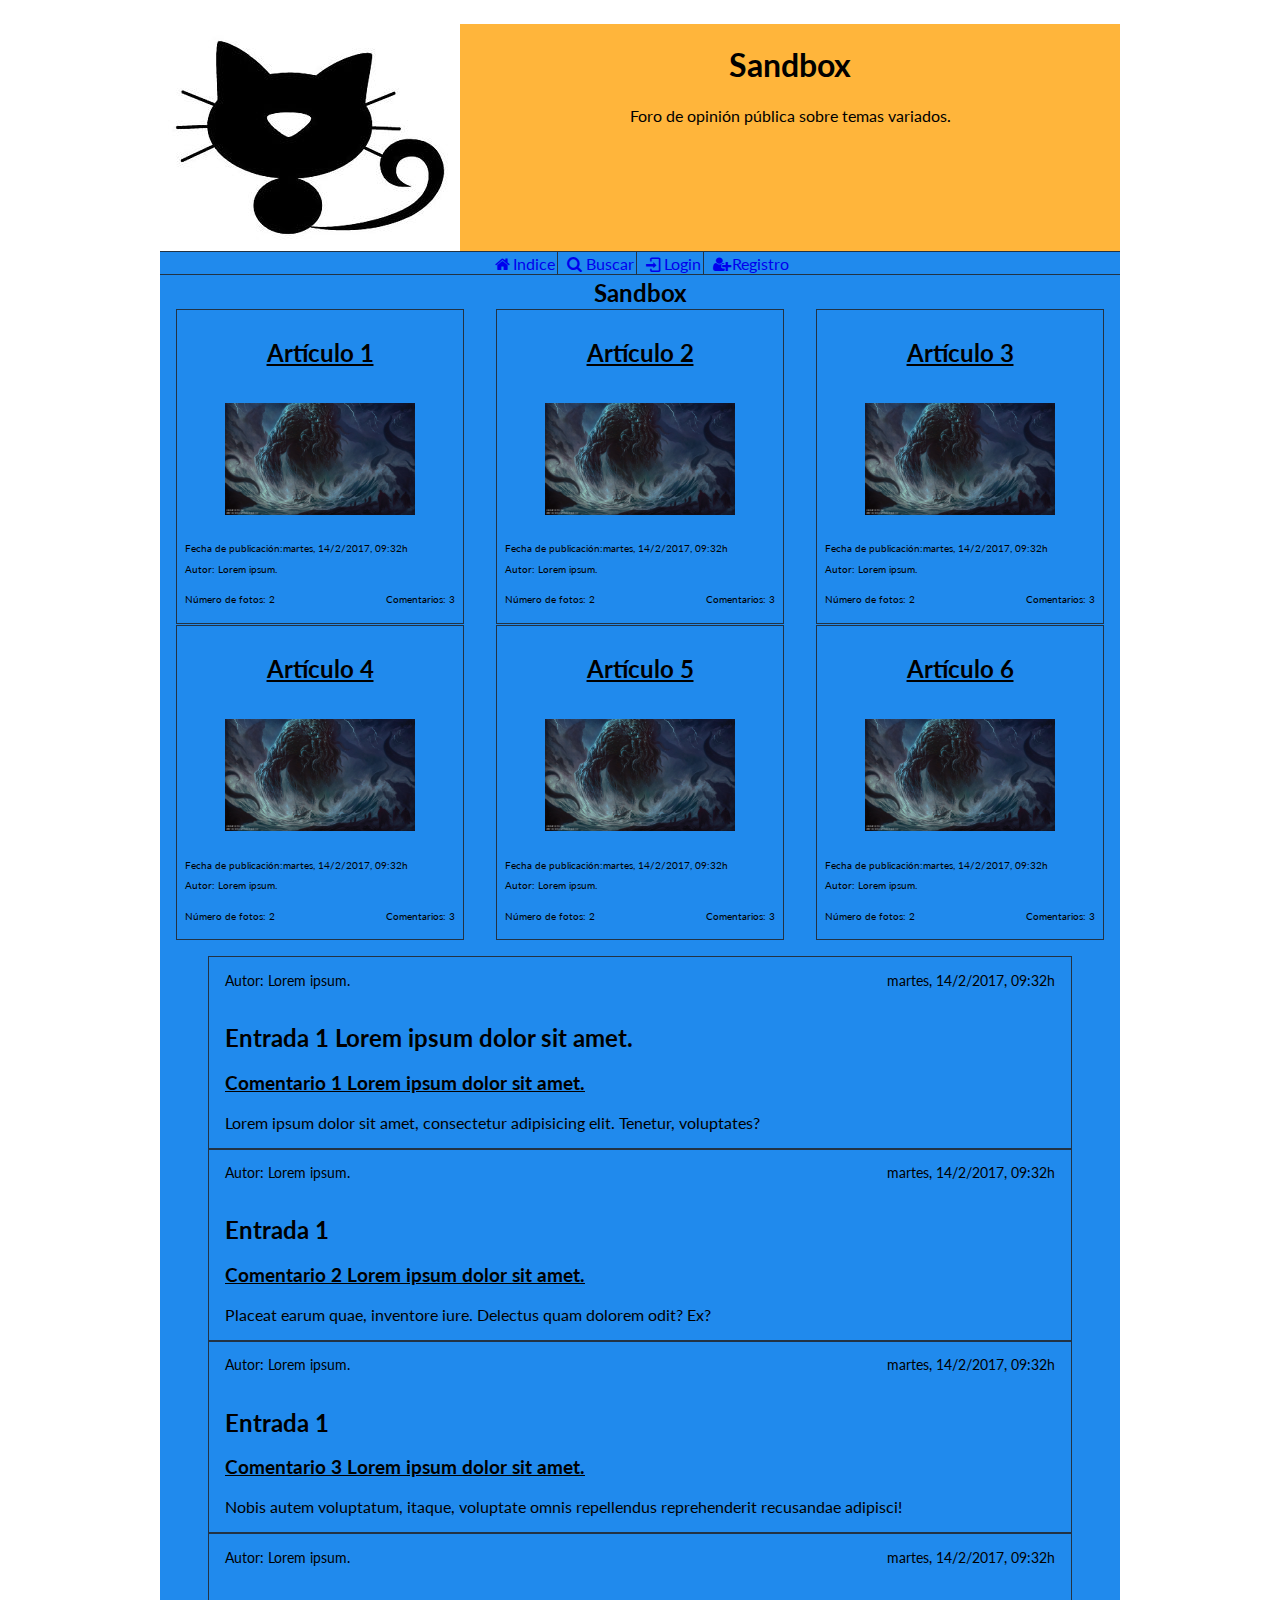
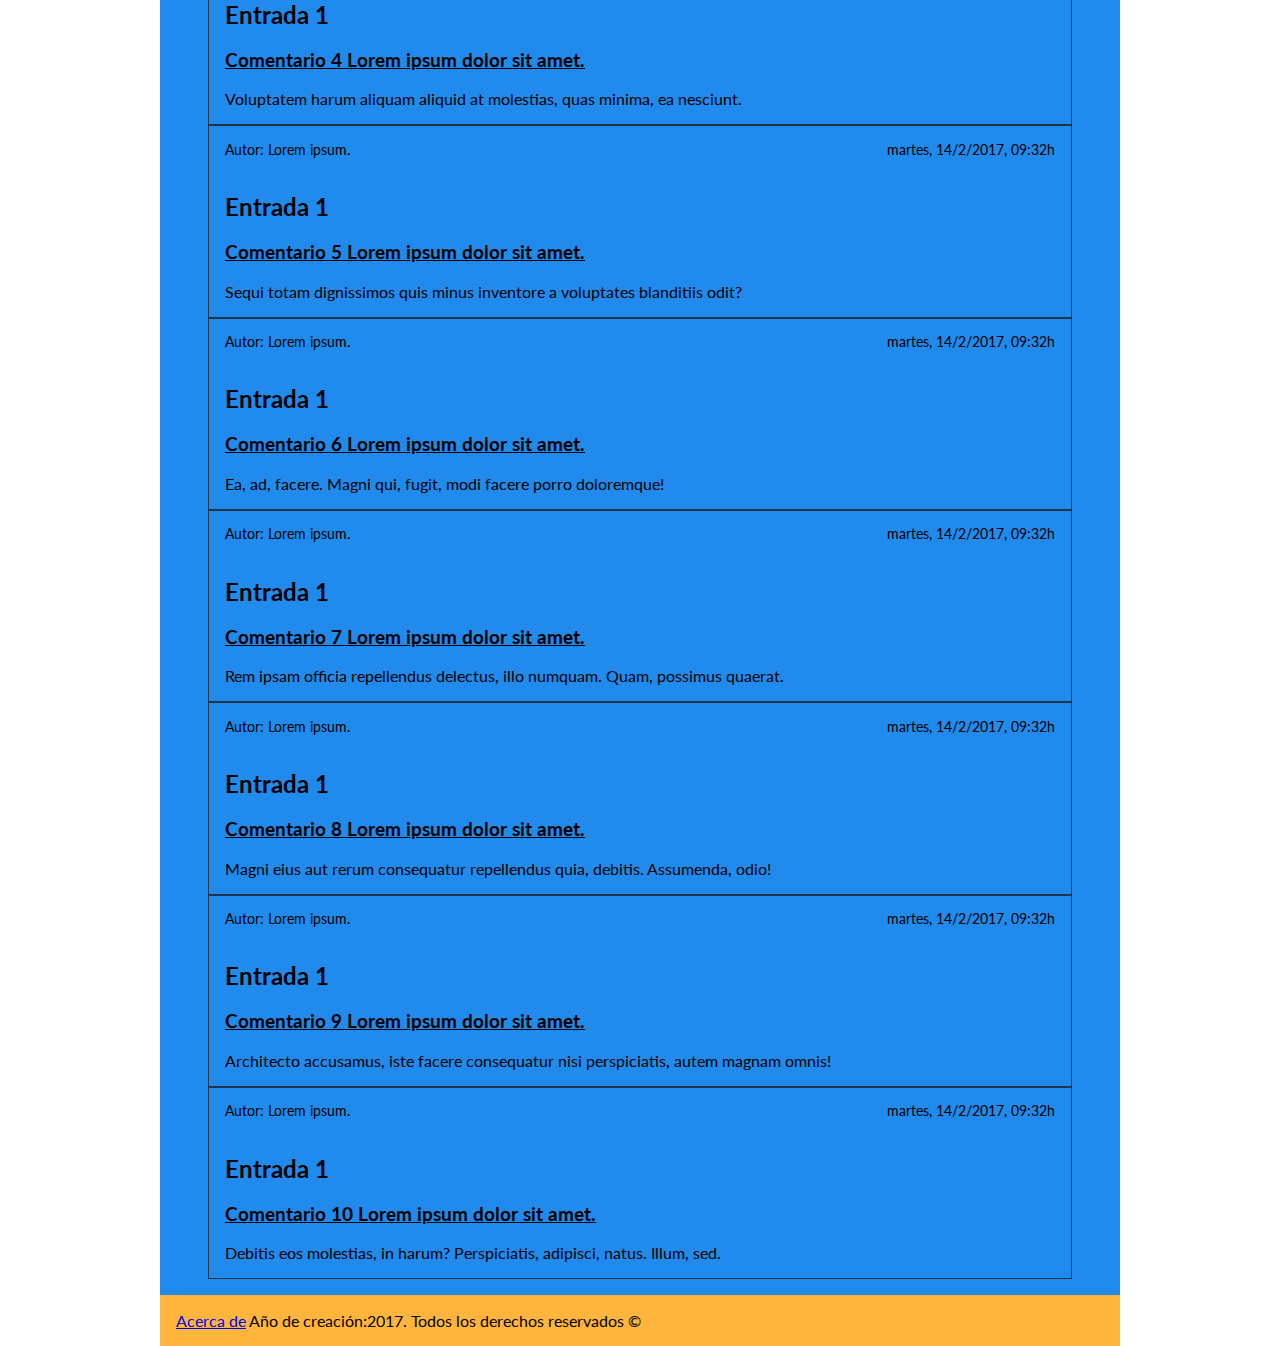
<file: index.html>
<!DOCTYPE html>
<html lang="es">
<head>
	<meta charset="UTF-8">
	<meta name="viewport" content="width=device-width, initial-scale=1" />	<link rel="stylesheet" href="css/index.css">
	<link rel="stylesheet" href="fontello/css/fontello.css">
	<script src="javascript/index.js"></script>
	<title>Sandbox</title>
</head>
<body onload="cargarIndex();">
	<header>
		<img src="resources/logo.jpg" alt="Logotipo">
		<div>
			<h1>Sandbox</h1>
			<p>Foro de opini&oacute;n p&uacute;blica sobre temas variados.</p>
		</div>
	</header>
	<input type="checkbox" id="ckb-menu">
	<nav>
		<ul>
			<li><label for="ckb-menu"><span>&equiv;</span></label></li>
			<li id="ckb-index"><a href="index.html"><span class="icon-home"></span>Indice</a></li>
			<li id="ckb-search"><a href="buscar.html"><span class="icon-search"></span>Buscar</a></li>
			<li id="ckb-login"><a href="login.html"><span class="icon-login"></span>Login</a></li>
			<li id="ckb-register"><a href="registro.html"><span class="icon-user-plus"></span>Registro</a></li>
			<li id="ckb-logout"><a onclick="cerrarSesion();" href="index.html"><span class="icon-logout"></span>Logout</a></li>
			<li id="ckb-newentry"><a href="nueva-entrada.html"><span class="icon-doc-new"></span>Nueva entrada</a></li>
		</ul>
	</nav>
	<main>
		<h2>Sandbox</h2>
		<section>
			<article>
				<h2><a href="entrada.html">Art&iacute;culo 1</a></h2>
				<figure>
					<img src="resources/imagen1.jpg" alt="Articulo 1">
					<figcaption>Lorem ipsum dolor sit amet, consectetur adipisicing elit. Aliquam quam quaerat rerum, sunt similique! Esse minima, saepe quaerat rem odit, iusto fugit ea suscipit quasi numquam molestiae neque animi explicabo.
					<footer><a href="entrada.html">Ver mas...</a></footer>
					</figcaption>
					
				</figure>
				<div>
					<p>Fecha de publicaci&oacute;n:<time datetime="2071-02-14 09:32:00Z">martes, 14/2/2017, 09:32h</time></p>
					<p>Autor: Lorem ipsum.</p>
				</div>
					<footer>
						<p>N&uacute;mero de fotos: 2</p>
						<p>Comentarios: 3</p>
					</footer>
			</article>
			<article>
				<h2><a href="entrada.html">Art&iacute;culo 2</a></h2>
				<figure>
					<img src="resources/imagen1.jpg" alt="Articulo 2">
					<figcaption>Lorem ipsum dolor sit amet, consectetur adipisicing elit. Aliquam quam quaerat rerum, sunt similique! Esse minima, saepe quaerat rem odit, iusto fugit ea suscipit quasi numquam molestiae neque animi explicabo.
					<footer><a href="entrada.html">Ver mas...</a></footer>
					</figcaption>

				</figure>
				<div>
					<p>Fecha de publicaci&oacute;n:<time datetime="2071-02-14 09:32:00Z">martes, 14/2/2017, 09:32h</time></p>
					<p>Autor: Lorem ipsum.</p>
				</div>
					<footer>
						<p>N&uacute;mero de fotos: 2</p>
						<p>Comentarios: 3</p>
					</footer>
			</article>
			<article>
				<h2><a href="entrada.html">Art&iacute;culo 3</a></h2>
				<figure>
					<img src="resources/imagen1.jpg" alt="Articulo 3">
					<figcaption>Lorem ipsum dolor sit amet, consectetur adipisicing elit. Aliquam quam quaerat rerum, sunt similique! Esse minima, saepe quaerat rem odit, iusto fugit ea suscipit quasi numquam molestiae neque animi explicabo.
					<footer><a href="entrada.html">Ver mas...</a></footer>
					</figcaption>
				</figure>
				<div>
					<p>Fecha de publicaci&oacute;n:<time datetime="2071-02-14 09:32:00Z">martes, 14/2/2017, 09:32h</time></p>
					<p>Autor: Lorem ipsum.</p>
				</div>
					<footer>
						<p>N&uacute;mero de fotos: 2</p>
						<p>Comentarios: 3</p>
					</footer>
			</article>
			<article>
				<h2><a href="entrada.html">Art&iacute;culo 4</a></h2>
				<figure>
					<img src="resources/imagen1.jpg" alt="Articulo 4">
					<figcaption>Lorem ipsum dolor sit amet, consectetur adipisicing elit. Aliquam quam quaerat rerum, sunt similique! Esse minima, saepe quaerat rem odit, iusto fugit ea suscipit quasi numquam molestiae neque animi explicabo.
					<footer><a href="entrada.html">Ver mas...</a></footer>
					</figcaption>
				</figure>
				<div>
					<p>Fecha de publicaci&oacute;n:<time datetime="2071-02-14 09:32:00Z">martes, 14/2/2017, 09:32h</time></p>
					<p>Autor: Lorem ipsum.</p>
				</div>
					<footer>
						<p>N&uacute;mero de fotos: 2</p>
						<p>Comentarios: 3</p>
					</footer>
			</article>
			<article>
				<h2><a href="entrada.html">Art&iacute;culo 5</a></h2>
				<figure>
					<img src="resources/imagen1.jpg" alt="Articulo 5">
					<figcaption>Lorem ipsum dolor sit amet, consectetur adipisicing elit. Aliquam quam quaerat rerum, sunt similique! Esse minima, saepe quaerat rem odit, iusto fugit ea suscipit quasi numquam molestiae neque animi explicabo.
					<footer><a href="entrada.html">Ver mas...</a></footer>
					</figcaption>
				</figure>
				<div>
					<p>Fecha de publicaci&oacute;n:<time datetime="2071-02-14 09:32:00Z">martes, 14/2/2017, 09:32h</time></p>
					<p>Autor: Lorem ipsum.</p>
				</div>
					<footer>
						<p>N&uacute;mero de fotos: 2</p>
						<p>Comentarios: 3</p>
					</footer>
			</article>
			<article>
				<h2><a href="entrada.html">Art&iacute;culo 6</a></h2>
				<figure>
					<img src="resources/imagen1.jpg" alt="Articulo 6">
					<figcaption>Lorem ipsum dolor sit amet, consectetur adipisicing elit. Aliquam quam quaerat rerum, sunt similique! Esse minima, saepe quaerat rem odit, iusto fugit ea suscipit quasi numquam molestiae neque animi explicabo.
					<footer><a href="entrada.html">Ver mas...</a></footer>
					</figcaption>
				</figure>
				<div>
					<p>Fecha de publicaci&oacute;n:<time datetime="2071-02-14 09:32:00Z">martes, 14/2/2017, 09:32h</time></p>
					<p>Autor: Lorem ipsum.</p>
				</div>
					<footer>
						<p>N&uacute;mero de fotos: 2</p>
						<p>Comentarios: 3</p>
					</footer>
			</article>
		</section>
		<section>
			<article>
				<header>
					<p>Autor: Lorem ipsum.</p>
					<p><time datetime="2071-02-14 09:32:00Z">martes, 14/2/2017, 09:32h</time></p>
				</header>
				<h2>Entrada 1 Lorem ipsum dolor sit amet.</h2>
				<h3><a href="entrada.html">Comentario 1 Lorem ipsum dolor sit amet.</a></h3>
				<p>Lorem ipsum dolor sit amet, consectetur adipisicing elit. Tenetur, voluptates?</p>
			</article>
			<article>
				<header>
					<p>Autor: Lorem ipsum.</p>
					<p><time datetime="2071-02-14 09:32:00Z">martes, 14/2/2017, 09:32h</time></p>
				</header>
				<h2>Entrada 1</h2>
				<h3><a href="entrada.html">Comentario 2 Lorem ipsum dolor sit amet.</a></h3>
				<p>Placeat earum quae, inventore iure. Delectus quam dolorem odit? Ex?</p>
			</article>
			<article>
				<header>
					<p>Autor: Lorem ipsum.</p>
					<p><time datetime="2071-02-14 09:32:00Z">martes, 14/2/2017, 09:32h</time></p>
				</header>
				<h2>Entrada 1</h2>
				<h3><a href="entrada.html">Comentario 3 Lorem ipsum dolor sit amet.</a></h3>
				<p>Nobis autem voluptatum, itaque, voluptate omnis repellendus reprehenderit recusandae adipisci!</p>
			</article>
			<article>
				<header>
					<p>Autor: Lorem ipsum.</p>
					<p><time datetime="2071-02-14 09:32:00Z">martes, 14/2/2017, 09:32h</time></p>
				</header>
				<h2>Entrada 1</h2>
				<h3><a href="entrada.html">Comentario 4 Lorem ipsum dolor sit amet.</a></h3>
				<p>Voluptatem harum aliquam aliquid at molestias, quas minima, ea nesciunt.</p>
			</article>
			<article>
				<header>
					<p>Autor: Lorem ipsum.</p>
					<p><time datetime="2071-02-14 09:32:00Z">martes, 14/2/2017, 09:32h</time></p>
				</header>
				<h2>Entrada 1</h2>
				<h3><a href="entrada.html">Comentario 5 Lorem ipsum dolor sit amet.</a></h3>
				<p>Sequi totam dignissimos quis minus inventore a voluptates blanditiis odit?</p>
			</article>
			<article>
				<header>
					<p>Autor: Lorem ipsum.</p>
					<p><time datetime="2071-02-14 09:32:00Z">martes, 14/2/2017, 09:32h</time></p>
				</header>
				<h2>Entrada 1</h2>
				<h3><a href="entrada.html">Comentario 6 Lorem ipsum dolor sit amet.</a></h3>
				<p>Ea, ad, facere. Magni qui, fugit, modi facere porro doloremque!</p>
			</article>
			<article>
				<header>
					<p>Autor: Lorem ipsum.</p>
					<p><time datetime="2071-02-14 09:32:00Z">martes, 14/2/2017, 09:32h</time></p>
				</header>
				<h2>Entrada 1</h2>
				<h3><a href="entrada.html">Comentario 7 Lorem ipsum dolor sit amet.</a></h3>
				<p>Rem ipsam officia repellendus delectus, illo numquam. Quam, possimus quaerat.</p>
			</article>
			<article>
				<header>
					<p>Autor: Lorem ipsum.</p>
					<p><time datetime="2071-02-14 09:32:00Z">martes, 14/2/2017, 09:32h</time></p>
				</header>
				<h2>Entrada 1</h2>
				<h3><a href="entrada.html">Comentario 8 Lorem ipsum dolor sit amet.</a></h3>
				<p>Magni eius aut rerum consequatur repellendus quia, debitis. Assumenda, odio!</p>
			</article>
			<article>
				<header>
					<p>Autor: Lorem ipsum.</p>
					<p><time datetime="2071-02-14 09:32:00Z">martes, 14/2/2017, 09:32h</time></p>
				</header>
				<h2>Entrada 1</h2>
				<h3><a href="entrada.html">Comentario 9 Lorem ipsum dolor sit amet.</a></h3>
				<p>Architecto accusamus, iste facere consequatur nisi perspiciatis, autem magnam omnis!</p>
			</article>
			<article>
				<header>
					<p>Autor: Lorem ipsum.</p>
					<p><time datetime="2071-02-14 09:32:00Z">martes, 14/2/2017, 09:32h</time></p>
				</header>
				<h2>Entrada 1</h2>
				<h3><a href="entrada.html">Comentario 10 Lorem ipsum dolor sit amet.</a></h3>
				<p>Debitis eos molestias, in harum? Perspiciatis, adipisci, natus. Illum, sed.</p>
			</article>
		</section>
	</main>
	<footer> 
		<a href="acerca.html">Acerca de</a>
		Año de creaci&oacute;n:2017. Todos los derechos reservados &copy;
	</footer>
</body>
</html>
</file>
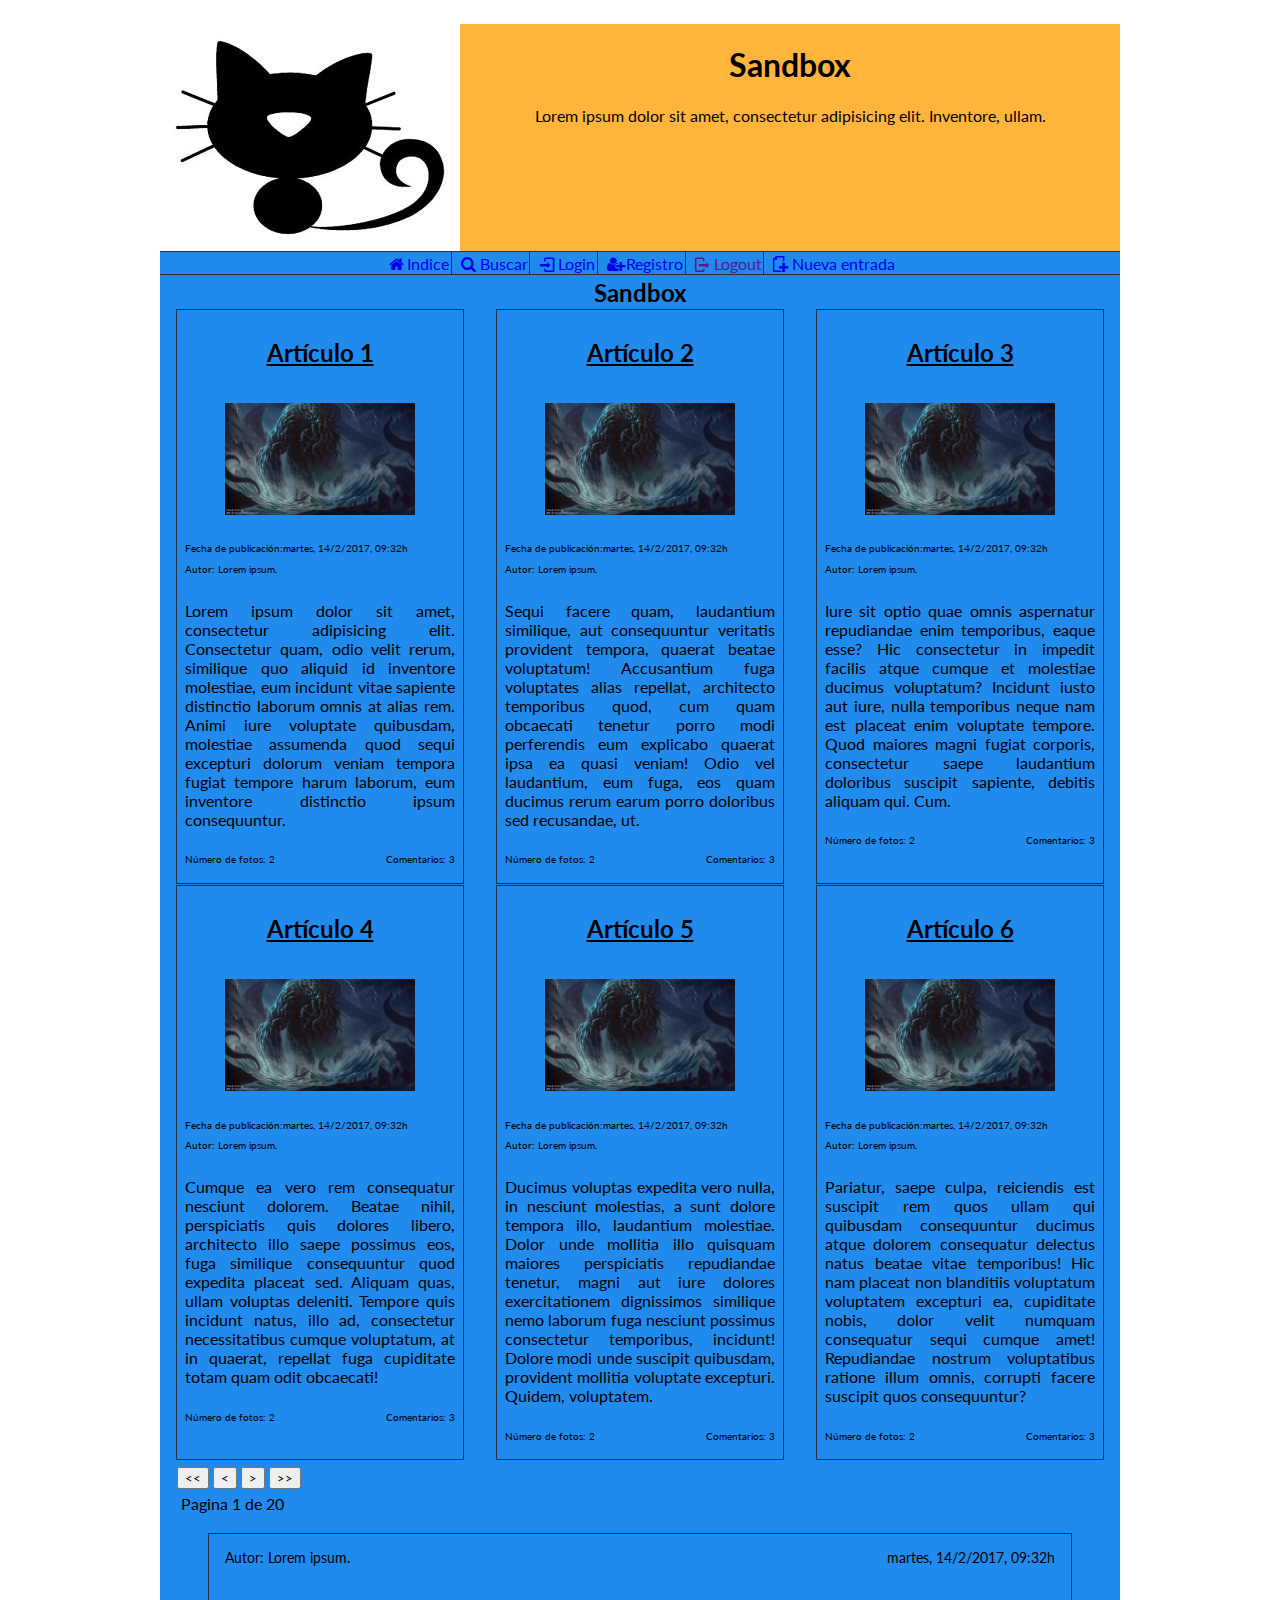
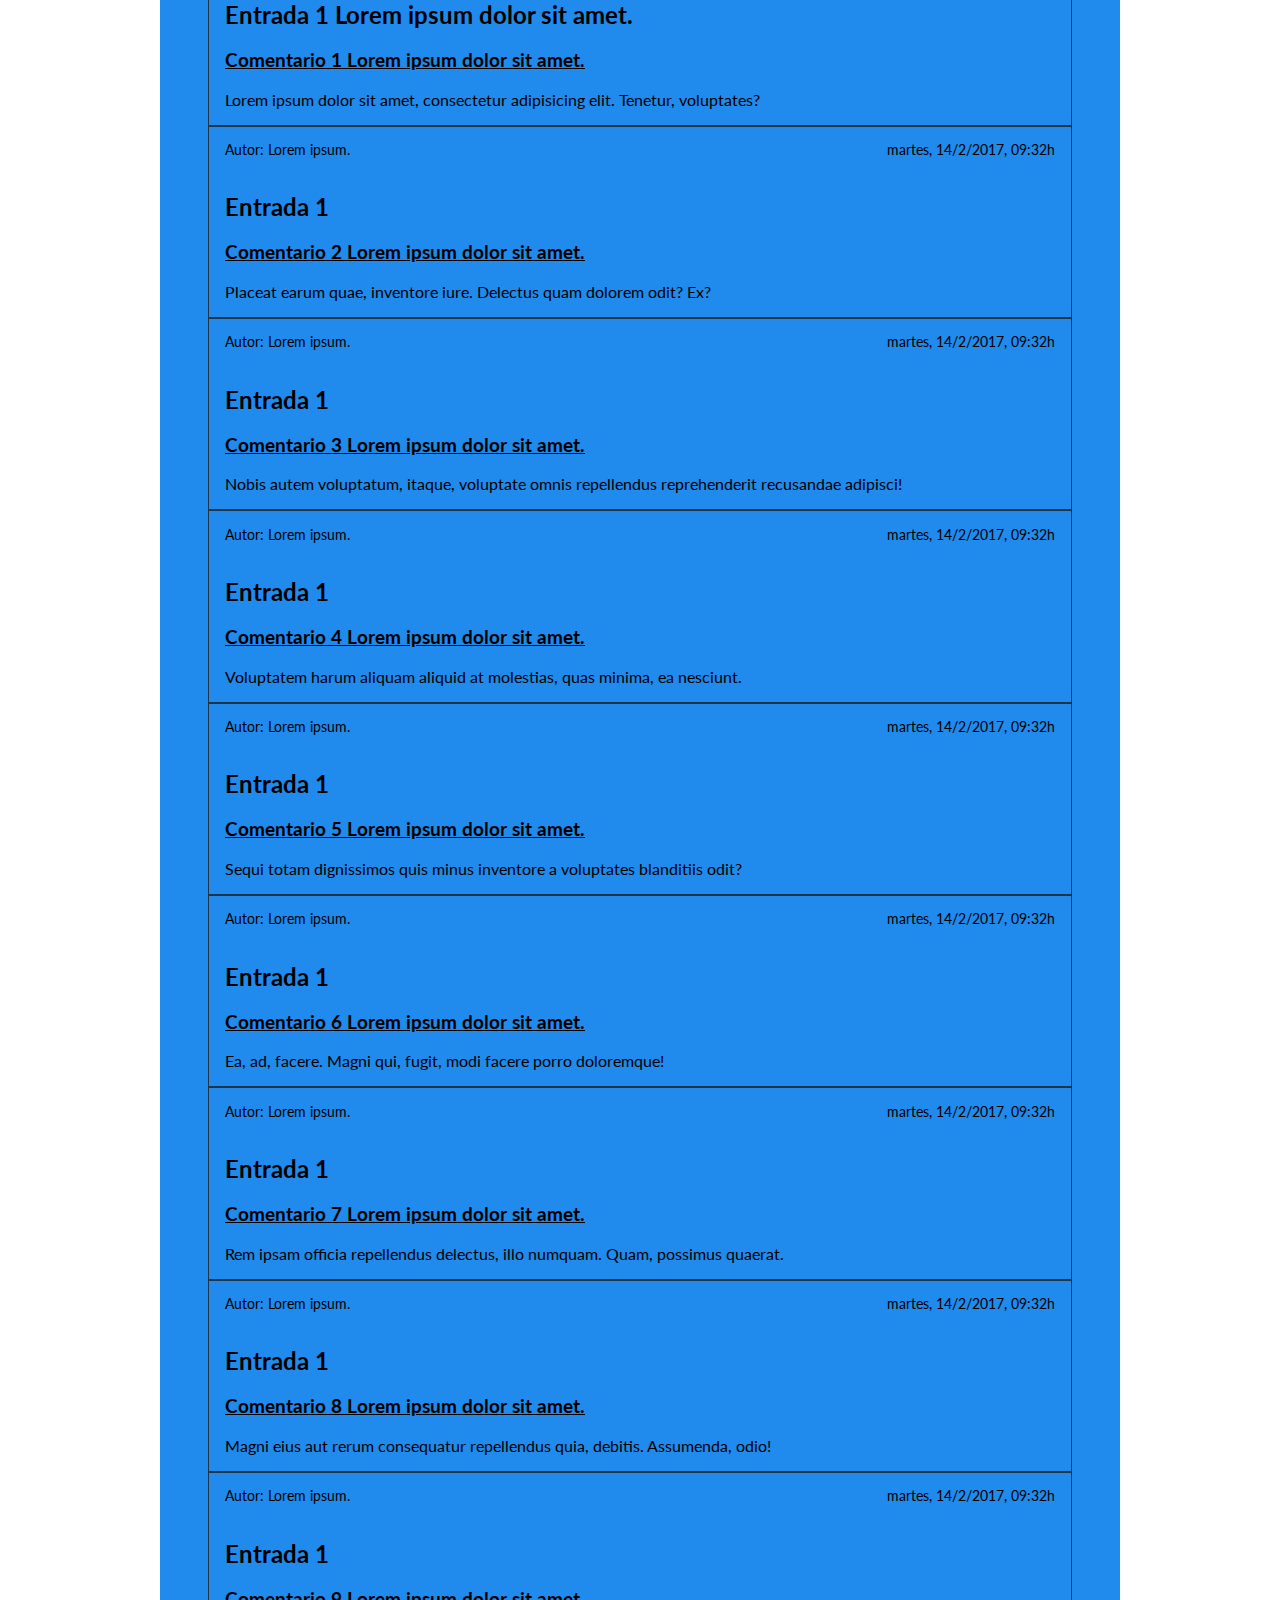
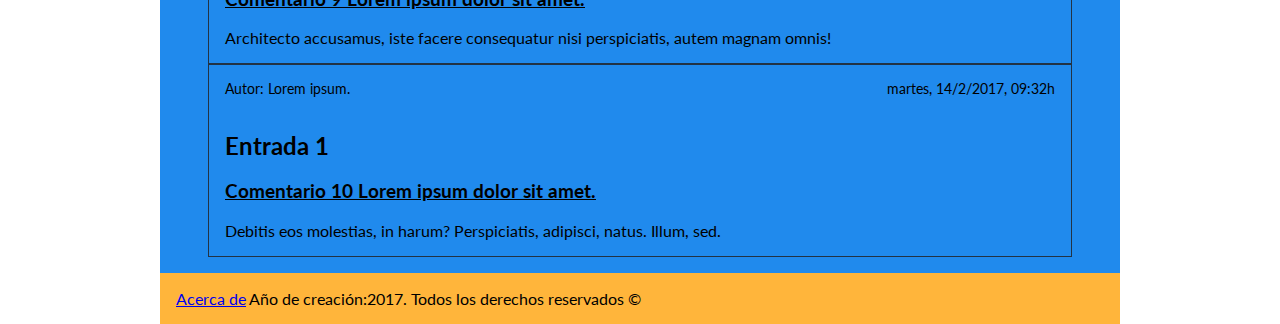
<file: html/index.html>
<!DOCTYPE html>
<html lang="es">
<head>
	<meta charset="UTF-8">
	<meta name="viewport" content="width=device-width, initial-scale=1" />	<link rel="stylesheet" href="../css/index.css">
	<link rel="stylesheet" href="../fontello/css/fontello.css">
	<title>Sandbox</title>
</head>
<body>
	<header>
		<img src="../resources/logo.jpg" alt="Logotipo">
		<div>
			<h1>Sandbox</h1>
			<p>Lorem ipsum dolor sit amet, consectetur adipisicing elit. Inventore, ullam.</p>
		</div>
	</header>
	<input type="checkbox" id="ckb-menu">
	<nav>
		<ul>
			<li><label for="ckb-menu"><span>&equiv;</span></label></li>
			<li><a href="index.html"><span class="icon-home"></span>Indice</a></li>
			<li><a href="buscar.html"><span class="icon-search"></span>Buscar</a></li>
			<li><a href="login.html"><span class="icon-login"></span>Login</a></li>
			<li><a href="registro.html"><span class="icon-user-plus"></span>Registro</a></li>
			<li><a href=""><span class="icon-logout"></span>Logout</a></li>
			<li><a href="nueva-entrada.html"><span class="icon-doc-new"></span>Nueva entrada</a></li>
		</ul>
	</nav>
	<main>
		<h2>Sandbox</h2>
		<section>
			<article>
				<h2><a href="entrada.html">Art&iacute;culo 1</a></h2>
				<figure>
					<img src="../resources/imagen1.jpg" alt="Articulo 1">
					<figcaption>Lorem ipsum dolor sit amet, consectetur adipisicing elit. Aliquam quam quaerat rerum, sunt similique! Esse minima, saepe quaerat rem odit, iusto fugit ea suscipit quasi numquam molestiae neque animi explicabo.
					<footer><a href="entrada.html">Ver mas...</a></footer>
					</figcaption>
					
				</figure>
				<div>
					<p>Fecha de publicaci&oacute;n:<time datetime="2071-02-14 09:32:00Z">martes, 14/2/2017, 09:32h</time></p>
					<p>Autor: Lorem ipsum.</p>
				</div>
				<p>Lorem ipsum dolor sit amet, consectetur adipisicing elit. Consectetur quam, odio velit rerum, similique quo aliquid id inventore molestiae, eum incidunt vitae sapiente distinctio laborum omnis at alias rem. Animi iure voluptate quibusdam, molestiae assumenda quod sequi excepturi dolorum veniam tempora fugiat tempore harum laborum, eum inventore distinctio ipsum consequuntur.
				</p>
					<footer>
						<p>N&uacute;mero de fotos: 2</p>
						<p>Comentarios: 3</p>
					</footer>
			</article>
			<article>
				<h2><a href="entrada.html">Art&iacute;culo 2</a></h2>
				<figure>
					<img src="../resources/imagen1.jpg" alt="Articulo 2">
					<figcaption>Lorem ipsum dolor sit amet, consectetur adipisicing elit. Aliquam quam quaerat rerum, sunt similique! Esse minima, saepe quaerat rem odit, iusto fugit ea suscipit quasi numquam molestiae neque animi explicabo.
					<footer><a href="entrada.html">Ver mas...</a></footer>
					</figcaption>

				</figure>
				<div>
					<p>Fecha de publicaci&oacute;n:<time datetime="2071-02-14 09:32:00Z">martes, 14/2/2017, 09:32h</time></p>
					<p>Autor: Lorem ipsum.</p>
				</div>
				<p>Sequi facere quam, laudantium similique, aut consequuntur veritatis provident tempora, quaerat beatae voluptatum! Accusantium fuga voluptates alias repellat, architecto temporibus quod, cum quam obcaecati tenetur porro modi perferendis eum explicabo quaerat ipsa ea quasi veniam! Odio vel laudantium, eum fuga, eos quam ducimus rerum earum porro doloribus sed recusandae, ut.
				</p>
					<footer>
						<p>N&uacute;mero de fotos: 2</p>
						<p>Comentarios: 3</p>
					</footer>
			</article>
			<article>
				<h2><a href="entrada.html">Art&iacute;culo 3</a></h2>
				<figure>
					<img src="../resources/imagen1.jpg" alt="Articulo 3">
					<figcaption>Lorem ipsum dolor sit amet, consectetur adipisicing elit. Aliquam quam quaerat rerum, sunt similique! Esse minima, saepe quaerat rem odit, iusto fugit ea suscipit quasi numquam molestiae neque animi explicabo.
					<footer><a href="entrada.html">Ver mas...</a></footer>
					</figcaption>
				</figure>
				<div>
					<p>Fecha de publicaci&oacute;n:<time datetime="2071-02-14 09:32:00Z">martes, 14/2/2017, 09:32h</time></p>
					<p>Autor: Lorem ipsum.</p>
				</div>
				<p>Iure sit optio quae omnis aspernatur repudiandae enim temporibus, eaque esse? Hic consectetur in impedit facilis atque cumque et molestiae ducimus voluptatum? Incidunt iusto aut iure, nulla temporibus neque nam est placeat enim voluptate tempore. Quod maiores magni fugiat corporis, consectetur saepe laudantium doloribus suscipit sapiente, debitis aliquam qui. Cum.
				</p>
					<footer>
						<p>N&uacute;mero de fotos: 2</p>
						<p>Comentarios: 3</p>
					</footer>
			</article>
			<article>
				<h2><a href="entrada.html">Art&iacute;culo 4</a></h2>
				<figure>
					<img src="../resources/imagen1.jpg" alt="Articulo 4">
					<figcaption>Lorem ipsum dolor sit amet, consectetur adipisicing elit. Aliquam quam quaerat rerum, sunt similique! Esse minima, saepe quaerat rem odit, iusto fugit ea suscipit quasi numquam molestiae neque animi explicabo.
					<footer><a href="entrada.html">Ver mas...</a></footer>
					</figcaption>
				</figure>
				<div>
					<p>Fecha de publicaci&oacute;n:<time datetime="2071-02-14 09:32:00Z">martes, 14/2/2017, 09:32h</time></p>
					<p>Autor: Lorem ipsum.</p>
				</div>
				<p>Cumque ea vero rem consequatur nesciunt dolorem. Beatae nihil, perspiciatis quis dolores libero, architecto illo saepe possimus eos, fuga similique consequuntur quod expedita placeat sed. Aliquam quas, ullam voluptas deleniti. Tempore quis incidunt natus, illo ad, consectetur necessitatibus cumque voluptatum, at in quaerat, repellat fuga cupiditate totam quam odit obcaecati!
				</p>
					<footer>
						<p>N&uacute;mero de fotos: 2</p>
						<p>Comentarios: 3</p>
					</footer>
			</article>
			<article>
				<h2><a href="entrada.html">Art&iacute;culo 5</a></h2>
				<figure>
					<img src="../resources/imagen1.jpg" alt="Articulo 5">
					<figcaption>Lorem ipsum dolor sit amet, consectetur adipisicing elit. Aliquam quam quaerat rerum, sunt similique! Esse minima, saepe quaerat rem odit, iusto fugit ea suscipit quasi numquam molestiae neque animi explicabo.
					<footer><a href="entrada.html">Ver mas...</a></footer>
					</figcaption>
				</figure>
				<div>
					<p>Fecha de publicaci&oacute;n:<time datetime="2071-02-14 09:32:00Z">martes, 14/2/2017, 09:32h</time></p>
					<p>Autor: Lorem ipsum.</p>
				</div>
				<p>Ducimus voluptas expedita vero nulla, in nesciunt molestias, a sunt dolore tempora illo, laudantium molestiae. Dolor unde mollitia illo quisquam maiores perspiciatis repudiandae tenetur, magni aut iure dolores exercitationem dignissimos similique nemo laborum fuga nesciunt possimus consectetur temporibus, incidunt! Dolore modi unde suscipit quibusdam, provident mollitia voluptate excepturi. Quidem, voluptatem.
				</p>
					<footer>
						<p>N&uacute;mero de fotos: 2</p>
						<p>Comentarios: 3</p>
					</footer>
			</article>
			<article>
				<h2><a href="entrada.html">Art&iacute;culo 6</a></h2>
				<figure>
					<img src="../resources/imagen1.jpg" alt="Articulo 6">
					<figcaption>Lorem ipsum dolor sit amet, consectetur adipisicing elit. Aliquam quam quaerat rerum, sunt similique! Esse minima, saepe quaerat rem odit, iusto fugit ea suscipit quasi numquam molestiae neque animi explicabo.
					<footer><a href="entrada.html">Ver mas...</a></footer>
					</figcaption>
				</figure>
				<div>
					<p>Fecha de publicaci&oacute;n:<time datetime="2071-02-14 09:32:00Z">martes, 14/2/2017, 09:32h</time></p>
					<p>Autor: Lorem ipsum.</p>
				</div>
				<p>Pariatur, saepe culpa, reiciendis est suscipit rem quos ullam qui quibusdam consequuntur ducimus atque dolorem consequatur delectus natus beatae vitae temporibus! Hic nam placeat non blanditiis voluptatum voluptatem excepturi ea, cupiditate nobis, dolor velit numquam consequatur sequi cumque amet! Repudiandae nostrum voluptatibus ratione illum omnis, corrupti facere suscipit quos consequuntur?
				</p>
					<footer>
						<p>N&uacute;mero de fotos: 2</p>
						<p>Comentarios: 3</p>
					</footer>
			</article>
			<footer>
				<button>&lt;&lt;</button>
				<button>&lt;</button>
				<button>></button>
				<button>>></button>
				<p>Pagina 1 de 20</p>
			</footer>
		</section>
		<section>
			<article>
				<header>
					<p>Autor: Lorem ipsum.</p>
					<p><time datetime="2071-02-14 09:32:00Z">martes, 14/2/2017, 09:32h</time></p>
				</header>
				<h2>Entrada 1 Lorem ipsum dolor sit amet.</h2>
				<h3><a href="entrada.html">Comentario 1 Lorem ipsum dolor sit amet.</a></h3>
				<p>Lorem ipsum dolor sit amet, consectetur adipisicing elit. Tenetur, voluptates?</p>
			</article>
			<article>
				<header>
					<p>Autor: Lorem ipsum.</p>
					<p><time datetime="2071-02-14 09:32:00Z">martes, 14/2/2017, 09:32h</time></p>
				</header>
				<h2>Entrada 1</h2>
				<h3><a href="entrada.html">Comentario 2 Lorem ipsum dolor sit amet.</a></h3>
				<p>Placeat earum quae, inventore iure. Delectus quam dolorem odit? Ex?</p>
			</article>
			<article>
				<header>
					<p>Autor: Lorem ipsum.</p>
					<p><time datetime="2071-02-14 09:32:00Z">martes, 14/2/2017, 09:32h</time></p>
				</header>
				<h2>Entrada 1</h2>
				<h3><a href="entrada.html">Comentario 3 Lorem ipsum dolor sit amet.</a></h3>
				<p>Nobis autem voluptatum, itaque, voluptate omnis repellendus reprehenderit recusandae adipisci!</p>
			</article>
			<article>
				<header>
					<p>Autor: Lorem ipsum.</p>
					<p><time datetime="2071-02-14 09:32:00Z">martes, 14/2/2017, 09:32h</time></p>
				</header>
				<h2>Entrada 1</h2>
				<h3><a href="entrada.html">Comentario 4 Lorem ipsum dolor sit amet.</a></h3>
				<p>Voluptatem harum aliquam aliquid at molestias, quas minima, ea nesciunt.</p>
			</article>
			<article>
				<header>
					<p>Autor: Lorem ipsum.</p>
					<p><time datetime="2071-02-14 09:32:00Z">martes, 14/2/2017, 09:32h</time></p>
				</header>
				<h2>Entrada 1</h2>
				<h3><a href="entrada.html">Comentario 5 Lorem ipsum dolor sit amet.</a></h3>
				<p>Sequi totam dignissimos quis minus inventore a voluptates blanditiis odit?</p>
			</article>
			<article>
				<header>
					<p>Autor: Lorem ipsum.</p>
					<p><time datetime="2071-02-14 09:32:00Z">martes, 14/2/2017, 09:32h</time></p>
				</header>
				<h2>Entrada 1</h2>
				<h3><a href="entrada.html">Comentario 6 Lorem ipsum dolor sit amet.</a></h3>
				<p>Ea, ad, facere. Magni qui, fugit, modi facere porro doloremque!</p>
			</article>
			<article>
				<header>
					<p>Autor: Lorem ipsum.</p>
					<p><time datetime="2071-02-14 09:32:00Z">martes, 14/2/2017, 09:32h</time></p>
				</header>
				<h2>Entrada 1</h2>
				<h3><a href="entrada.html">Comentario 7 Lorem ipsum dolor sit amet.</a></h3>
				<p>Rem ipsam officia repellendus delectus, illo numquam. Quam, possimus quaerat.</p>
			</article>
			<article>
				<header>
					<p>Autor: Lorem ipsum.</p>
					<p><time datetime="2071-02-14 09:32:00Z">martes, 14/2/2017, 09:32h</time></p>
				</header>
				<h2>Entrada 1</h2>
				<h3><a href="entrada.html">Comentario 8 Lorem ipsum dolor sit amet.</a></h3>
				<p>Magni eius aut rerum consequatur repellendus quia, debitis. Assumenda, odio!</p>
			</article>
			<article>
				<header>
					<p>Autor: Lorem ipsum.</p>
					<p><time datetime="2071-02-14 09:32:00Z">martes, 14/2/2017, 09:32h</time></p>
				</header>
				<h2>Entrada 1</h2>
				<h3><a href="entrada.html">Comentario 9 Lorem ipsum dolor sit amet.</a></h3>
				<p>Architecto accusamus, iste facere consequatur nisi perspiciatis, autem magnam omnis!</p>
			</article>
			<article>
				<header>
					<p>Autor: Lorem ipsum.</p>
					<p><time datetime="2071-02-14 09:32:00Z">martes, 14/2/2017, 09:32h</time></p>
				</header>
				<h2>Entrada 1</h2>
				<h3><a href="entrada.html">Comentario 10 Lorem ipsum dolor sit amet.</a></h3>
				<p>Debitis eos molestias, in harum? Perspiciatis, adipisci, natus. Illum, sed.</p>
			</article>
		</section>
	</main>
	<footer> 
		<a href="acerca.html">Acerca de</a>
		Año de creaci&oacute;n:2017. Todos los derechos reservados &copy;
	</footer>
</body>
</html>
</file>
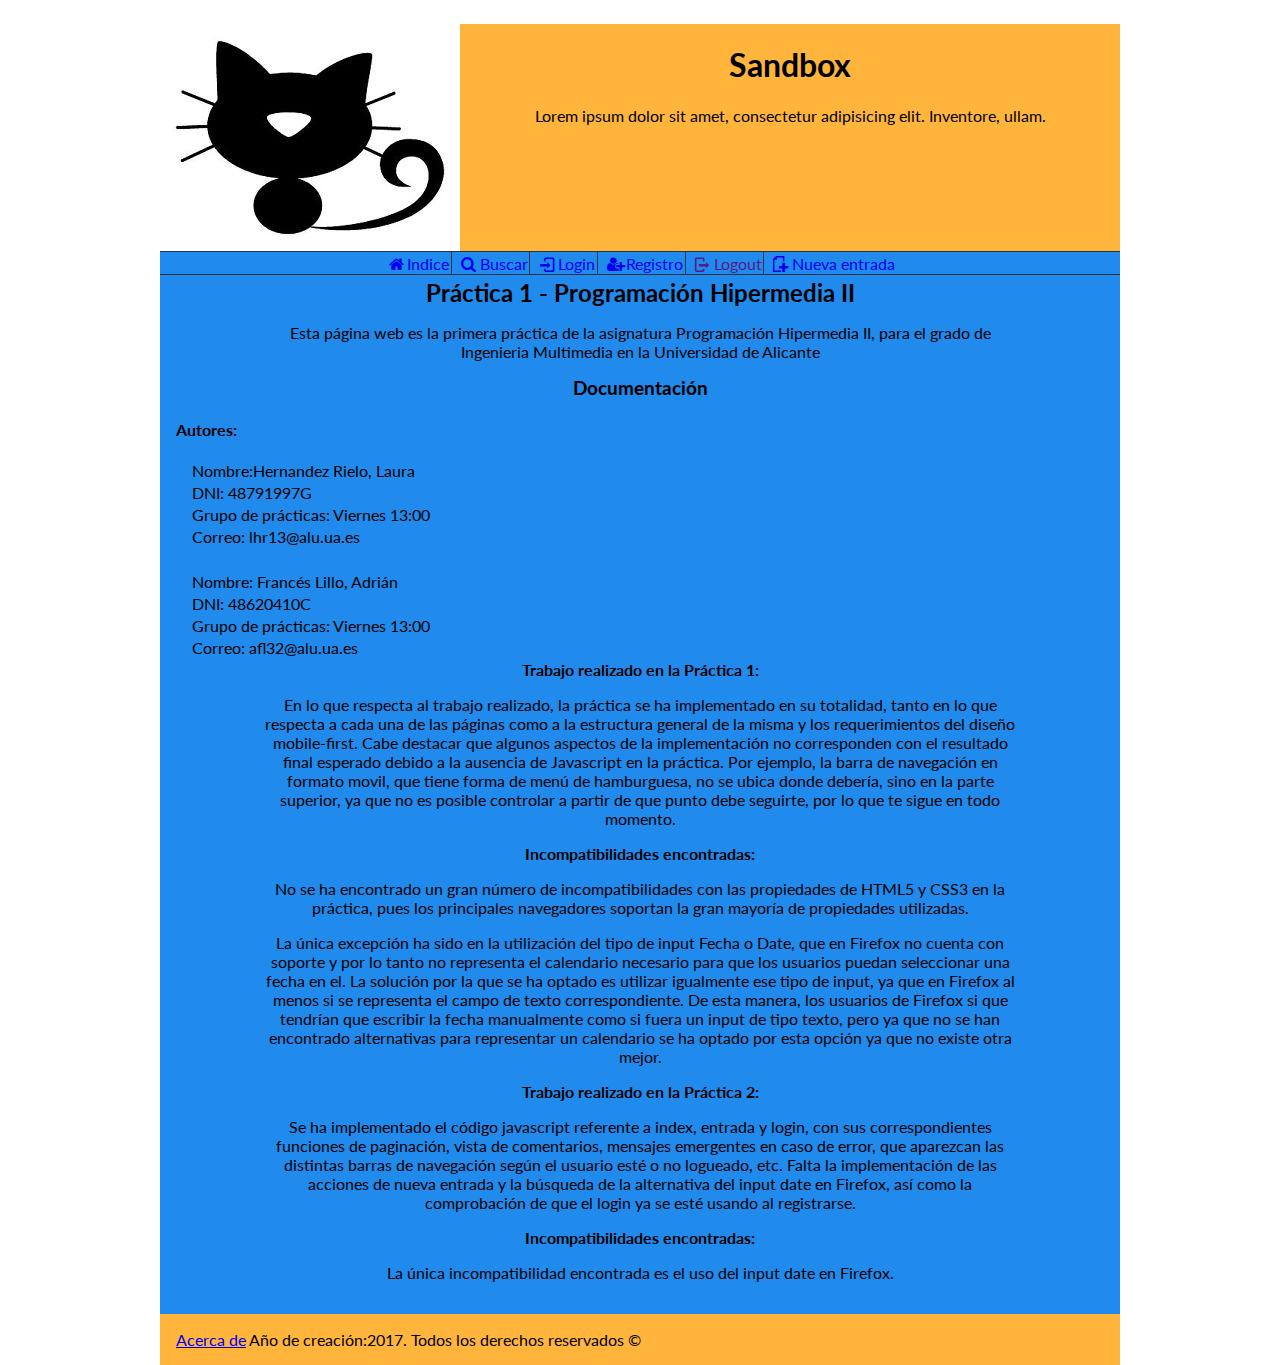
<file: acerca.html>
<!DOCTYPE html>
<html lang="es">
<head>
	<meta charset="UTF-8">
	<meta name="viewport" content="width=device-width, initial-scale=1" />	<link rel="stylesheet" href="css/index.css">
	<link rel="stylesheet" href="fontello/css/fontello.css">
	<title>Sandbox</title>
</head>
<body>
	<header>
		<img src="resources/logo.jpg" alt="Logotipo">
		<div>
			<h1>Sandbox</h1>
			<p>Lorem ipsum dolor sit amet, consectetur adipisicing elit. Inventore, ullam.</p>
		</div>
	</header>
	<input type="checkbox" id="ckb-menu">
	<nav>
		<ul>
			<li><label for="ckb-menu"><span>&equiv;</span></label></li>
			<li><a href="index.html"><span class="icon-home"></span>Indice</a></li>
			<li><a href="buscar.html"><span class="icon-search"></span>Buscar</a></li>
			<li><a href="login.html"><span class="icon-login"></span>Login</a></li>
			<li><a href="registro.html"><span class="icon-user-plus"></span>Registro</a></li>
			<li><a href=""><span class="icon-logout"></span>Logout</a></li>
			<li><a href="nueva-entrada.html"><span class="icon-doc-new"></span>Nueva entrada</a></li>
		</ul>
	</nav>
	<main>
		<h2>Pr&aacute;ctica 1 - Programaci&oacute;n Hipermedia II</h2>
		<p>Esta p&aacute;gina web es la primera pr&aacute;ctica de la asignatura Programaci&oacute;n Hipermedia II, para el grado de Ingenieria Multimedia en la Universidad de Alicante</p>
		<article>
			<h3>Documentaci&oacute;n</h3>
			<div>
			<h4>Autores:</h4>
			<p>Nombre:Hernandez Rielo, Laura</p>
			<p>DNI: 48791997G</p>
			<p>Grupo de pr&aacute;cticas: Viernes 13:00</p>
			<p>Correo: lhr13@alu.ua.es</p>
			<br>
			<p>Nombre: Franc&eacute;s Lillo, Adri&aacute;n</p>
			<p>DNI: 48620410C</p>
			<p>Grupo de pr&aacute;cticas: Viernes 13:00</p>
			<p>Correo: afl32@alu.ua.es</p>
			</div>
			<h4>Trabajo realizado en la Práctica 1:</h4>
			<p>En lo que respecta al trabajo realizado, la pr&aacute;ctica se ha implementado en su totalidad, tanto en lo que respecta a cada una de las p&aacute;ginas como a la estructura general de la misma y los requerimientos del diseño mobile-first. Cabe destacar que algunos aspectos de la implementaci&oacute;n no corresponden con el resultado final esperado debido a la ausencia de Javascript en la pr&aacute;ctica. Por ejemplo, la barra de navegaci&oacute;n en formato movil, que tiene forma de men&uacute; de hamburguesa, no se ubica donde deber&iacute;a, sino en la parte superior, ya que no es posible controlar a partir de que punto debe seguirte, por lo que te sigue en todo momento.</p>
			<h4>Incompatibilidades encontradas:</h4>
			<p>No se ha encontrado un gran n&uacute;mero de incompatibilidades con las propiedades de HTML5 y CSS3 en la pr&aacute;ctica, pues los principales navegadores soportan la gran mayor&iacute;a de propiedades utilizadas.</p>
			<p>La &uacute;nica excepci&oacute;n ha sido en la utilizaci&oacute;n del tipo de input Fecha o Date, que en Firefox no cuenta con soporte y por lo tanto no representa el calendario necesario para que los usuarios puedan seleccionar una fecha en el. La soluci&oacute;n por la que se ha optado es utilizar igualmente ese tipo de input, ya que en Firefox al menos si se representa el campo de texto correspondiente. De esta manera, los usuarios de Firefox si que tendr&iacute;an que escribir la fecha manualmente como si fuera un input de tipo texto, pero ya que no se han encontrado alternativas para representar un calendario se ha optado por esta opci&oacute;n ya que no existe otra mejor.</p>
			<h4>Trabajo realizado en la Práctica 2:</h4>
			<p>Se ha implementado el código javascript referente a index, entrada y login, con sus correspondientes funciones de paginación, vista de comentarios, mensajes emergentes en caso de error, que aparezcan las distintas barras de navegación según el usuario esté o no logueado, etc.
			Falta la implementación de las acciones de nueva entrada y la búsqueda de la alternativa del input date en Firefox, así como la comprobación de que el login ya se esté usando al registrarse.</p>
			<h4>Incompatibilidades encontradas:</h4>
			<p>La única incompatibilidad encontrada es el uso del input date en Firefox.</p>
			<p></p>
		</article>
	</main>
	<footer> 
		<a href="acerca.html">Acerca de</a>
		Año de creaci&oacute;n:2017. Todos los derechos reservados &copy;
	</footer>
</body>
</html>
</file>
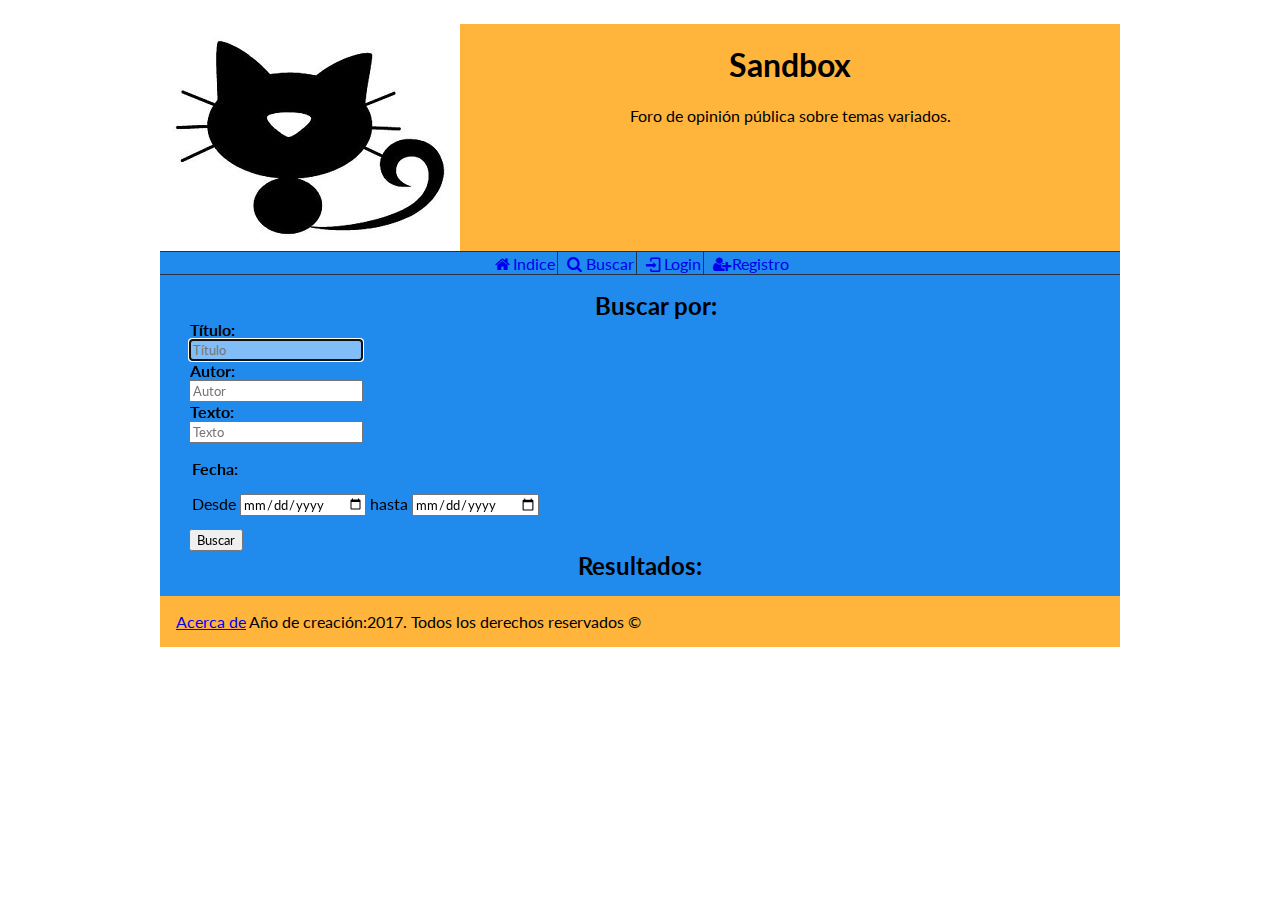
<file: buscar.html>
<!DOCTYPE html>
<html lang="es">
<head>
	<meta charset="UTF-8">
	<meta name="viewport" content="width=device-width, initial-scale=1" />	<link rel="stylesheet" href="css/index.css">
	<link rel="stylesheet" href="fontello/css/fontello.css">
	<script src="javascript/index.js"></script>
	<title>Sandbox - Búsqueda</title>
</head>
<body onload="comprobarLogin();">
	<header>
		<img src="resources/logo.jpg" alt="Logotipo">
		<div>
			<h1>Sandbox</h1>
			<p>Foro de opini&oacute;n p&uacute;blica sobre temas variados.</p>
		</div>
	</header>
	<input type="checkbox" id="ckb-menu">
	<nav>
		<ul>
			<li><label for="ckb-menu"><span>&equiv;</span></label></li>
			<li id="ckb-index"><a href="index.html"><span class="icon-home"></span>Indice</a></li>
			<li id="ckb-search"><a href="buscar.html"><span class="icon-search"></span>Buscar</a></li>
			<li id="ckb-login"><a href="login.html"><span class="icon-login"></span>Login</a></li>
			<li id="ckb-register"><a href="registro.html"><span class="icon-user-plus"></span>Registro</a></li>
			<li id="ckb-logout"><a onclick="cerrarSesion()" href="index.html"><span class="icon-logout"></span>Logout</a></li>
			<li id="ckb-newentry"><a href="nueva-entrada.html"><span class="icon-doc-new"></span>Nueva entrada</a></li>
		</ul>
	</nav>
	<main>
<form onsubmit="buscarEntrada(this);return false;">

	<h2>Buscar por:</h2>
     
	<label for="titulo"><b>T&iacute;tulo:</b></label>
	<input type="text" autofocus id="titulo" placeholder="T&iacute;tulo">
    
	<label for="autor"><b>Autor:</b></label>
	<input type="text" id="autor" placeholder="Autor">

	<label for="texto"><b>Texto:</b></label>
	<input type="text" id="texto" placeholder="Texto">
	
	<div>
	<p><b>Fecha:</b></p>
	<label for="fecha1">Desde </label><input type="date" name="date1" id="fecha1"> <label for="fecha2">hasta </label> <input type="date" name="date2" id="fecha2">
    </div>
	<input type="submit" value="Buscar" name="Submit">	

</form>
<h2>Resultados:</h2>
<section id="imprimirbusqueda">
			
</section>
	</main>
	<footer> 
		<a href="acerca.html">Acerca de</a>
		Año de creaci&oacute;n:2017. Todos los derechos reservados &copy;
	</footer>
</body>
</html>
</file>
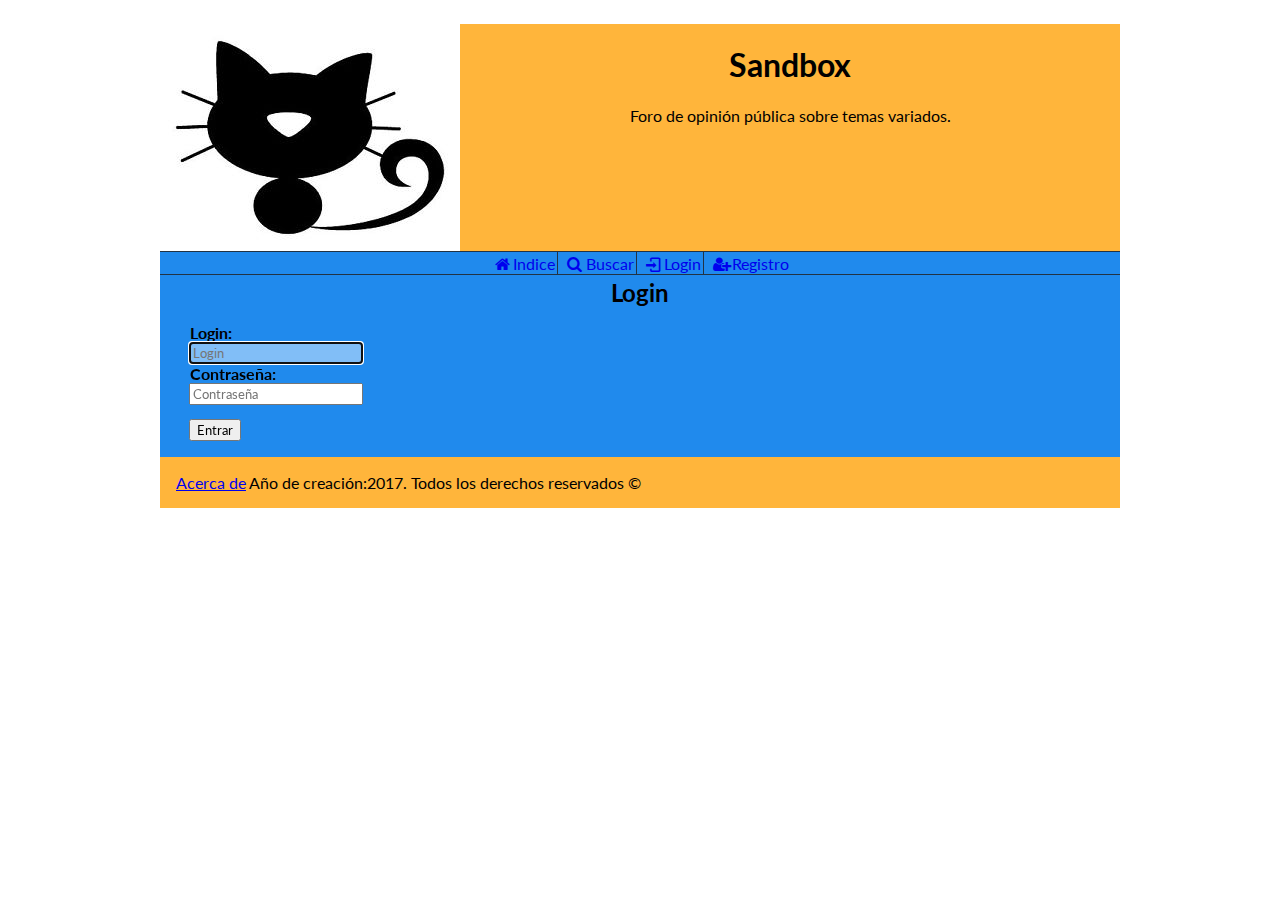
<file: login.html>
<!DOCTYPE html>
<html lang="es">
<head>
	<meta charset="UTF-8">
	<meta name="viewport" content="width=device-width, initial-scale=1" />	<link rel="stylesheet" href="css/index.css">
	<link rel="stylesheet" href="fontello/css/fontello.css">
	<script src="javascript/index.js"></script>
	<title>Sandbox: Login</title>
</head>
<body onload="cargarLogin()">
	
	<div id="transparencia"></div>
	<header>
		<img src="resources/logo.jpg" alt="Logotipo">
		<div>
			<h1>Sandbox</h1>
			<p>Foro de opini&oacute;n p&uacute;blica sobre temas variados.</p>
		</div>
	</header>
	<input type="checkbox" id="ckb-menu">
	<nav id="navegacion">
		<ul>
			<li><label for="ckb-menu"><span>&equiv;</span></label></li>
			<li id="ckb-index"><a href="index.html"><span class="icon-home"></span>Indice</a></li>
			<li id="ckb-search"><a href="buscar.html"><span class="icon-search"></span>Buscar</a></li>
			<li id="ckb-login"><a href="login.html"><span class="icon-login"></span>Login</a></li>
			<li id="ckb-register"><a href="registro.html"><span class="icon-user-plus"></span>Registro</a></li>
			<li id="ckb-logout"><a onclick="cerrarSesion();" href="index.html"><span class="icon-logout"></span>Logout</a></li>
			<li id="ckb-newentry"><a href="nueva-entrada.html"><span class="icon-doc-new"></span>Nueva entrada</a></li>
		</ul>
	</nav>

	<main>
	 <h2>Login</h2>	
  
		<form id="formlogin" onsubmit="return hacerLogin(this);">
  		  <label for="login"><b>Login: </b></label>
   		  <input id="login" type="text" placeholder="Login" autofocus required>
 		  <label for="pass" ><b>Contrase&ntilde;a: </b></label>
 		  <input id="pass" type="password" placeholder="Contrase&ntilde;a" required>  
  		  <input type="submit" value="Entrar" id="loguearse">
		</form>

	</main>
	<footer> 
		<a href="acerca.html">Acerca de</a>
		Año de creaci&oacute;n:2017. Todos los derechos reservados &copy;
	</footer>
</body>
</html>
</file>
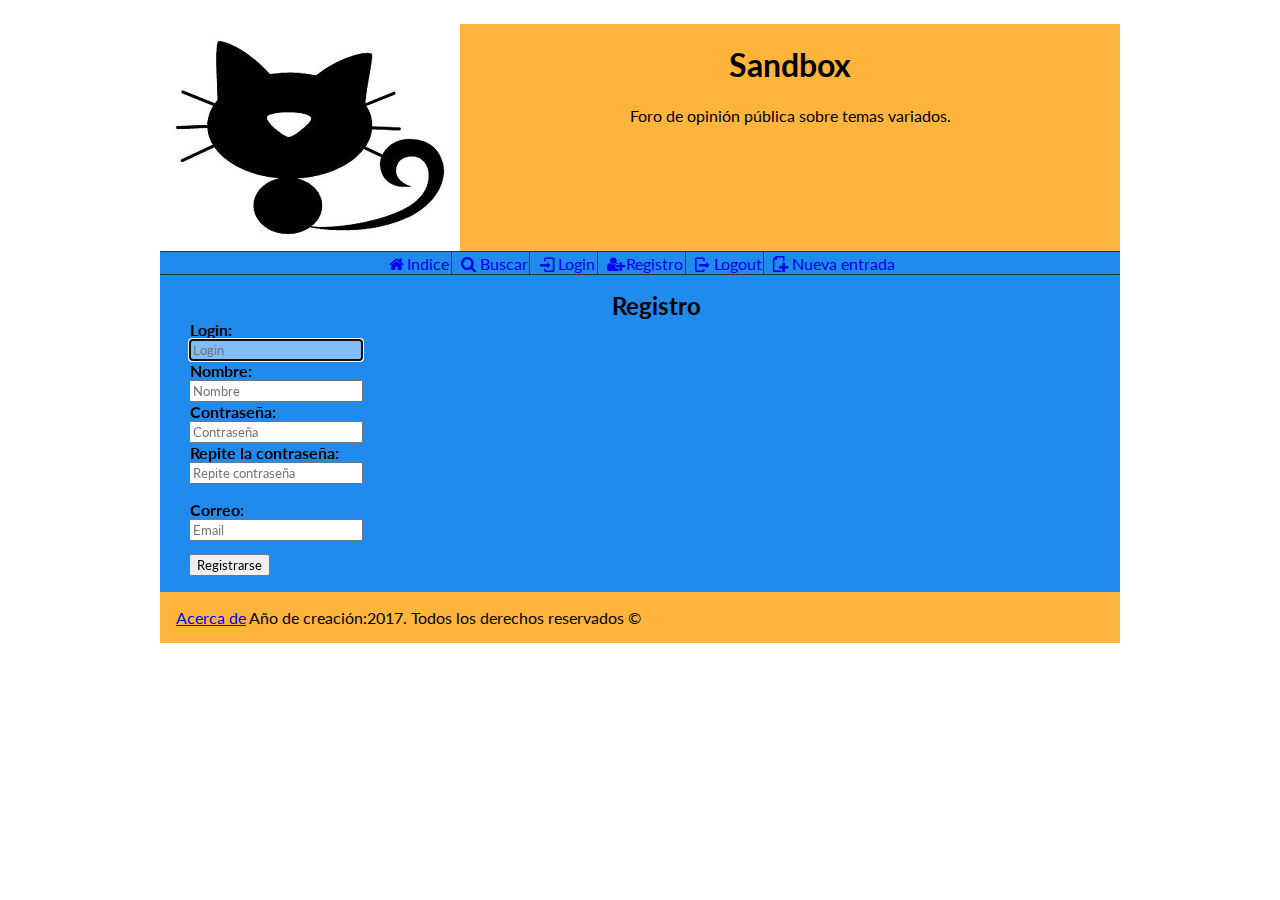
<file: registro.html>
<!DOCTYPE html>
<html lang="es">
<head>
     <meta charset="UTF-8">
     <meta name="viewport" content="width=device-width, initial-scale=1" />     <link rel="stylesheet" href="css/index.css">
     <link rel="stylesheet" href="fontello/css/fontello.css">
     <script src="javascript/index.js"></script>
     <title>Sandbox: Registro</title>
</head>
<body onload="inicializarRegistro()">

     <header>
          <img src="resources/logo.jpg" alt="Logotipo">
          <div>
               <h1>Sandbox</h1>
               <p>Foro de opini&oacute;n p&uacute;blica sobre temas variados.</p>
          </div>
     </header>
<input type="checkbox" id="ckb-menu">
     <nav id="navegacion">
          <ul>
               <li><label for="ckb-menu"><span>&equiv;</span></label></li>
               <li id="ckb-index"><a href="index.html"><span class="icon-home"></span>Indice</a></li>
               <li id="ckb-search"><a href="buscar.html"><span class="icon-search"></span>Buscar</a></li>
               <li id="ckb-login"><a href="login.html"><span class="icon-login"></span>Login</a></li>
               <li id="ckb-register"><a href="registro.html"><span class="icon-user-plus"></span>Registro</a></li>
               <li id="ckb-logout"><a onclick="cerrarSesion();" href="index.html"><span class="icon-logout"></span>Logout</a></li>
               <li id="ckb-newentry"><a href="nueva-entrada.html"><span class="icon-doc-new"></span>Nueva entrada</a></li>
          </ul>
     </nav>

     <main>

          
<form id="formregistro" onsubmit="registro(this); return false;">
     <h2 id="tituloregistro">Registro</h2>

     <label for="login"><b>Login:</b></label>
     <input type="text" name="login" id="login" autofocus required placeholder="Login">
     <div id='msglogin'><br>No est&aacute; disponible<br></div>
     <div id='logindisponible'><br>Est&aacute; disponible<br></div>
     <label for="nombre"><b>Nombre:</b></label>
     <input type="text" name="nombre" required id="nombre" placeholder="Nombre">
     <label for="pass"><b>Contrase&ntilde;a:</b></label>
     <input type="password" name="pwd" required id="pwd" placeholder="Contraseña">
     <label for="pass2"><b>Repite la contrase&ntilde;a:</b></label>
     <input class="input-registro" onkeydown="comprobarpass(this)" type="password" name="pwd2" required id="pwd2" placeholder="Repite contraseña">
     <p id="compass"></p>
     <label for="mail"><b>Correo:</b></label>
     <input class="input-registro" type="text" name="Mail" required id="mail" placeholder="Email">
     <input type="submit" id="buttonregistro" value="Registrarse">
</form>
        

               
     </main>
     <footer> 
          <a href="acerca.html">Acerca de</a>
          Año de creaci&oacute;n:2017. Todos los derechos reservados &copy;
     </footer>
</body>
</html>
</file>
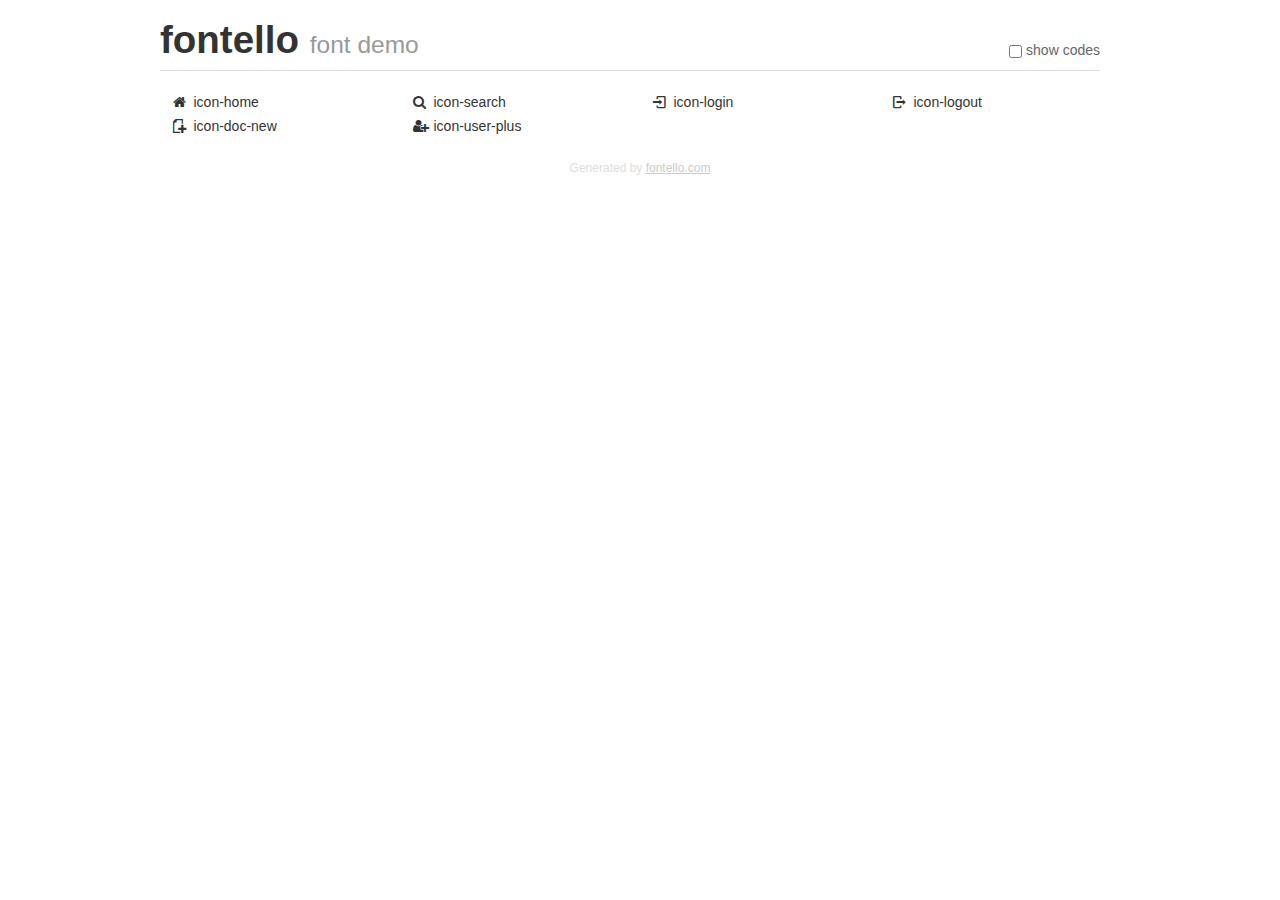
<file: fontello/demo.html>
<!DOCTYPE html>
<html>
  <head><!--[if lt IE 9]><script language="javascript" type="text/javascript" src="//html5shim.googlecode.com/svn/trunk/html5.js"></script><![endif]-->
    <meta charset="UTF-8"><style>/*
 * Bootstrap v2.2.1
 *
 * Copyright 2012 Twitter, Inc
 * Licensed under the Apache License v2.0
 * http://www.apache.org/licenses/LICENSE-2.0
 *
 * Designed and built with all the love in the world @twitter by @mdo and @fat.
 */
.clearfix {
  *zoom: 1;
}
.clearfix:before,
.clearfix:after {
  display: table;
  content: "";
  line-height: 0;
}
.clearfix:after {
  clear: both;
}
html {
  font-size: 100%;
  -webkit-text-size-adjust: 100%;
  -ms-text-size-adjust: 100%;
}
a:focus {
  outline: thin dotted #333;
  outline: 5px auto -webkit-focus-ring-color;
  outline-offset: -2px;
}
a:hover,
a:active {
  outline: 0;
}
button,
input,
select,
textarea {
  margin: 0;
  font-size: 100%;
  vertical-align: middle;
}
button,
input {
  *overflow: visible;
  line-height: normal;
}
button::-moz-focus-inner,
input::-moz-focus-inner {
  padding: 0;
  border: 0;
}
body {
  margin: 0;
  font-family: "Helvetica Neue", Helvetica, Arial, sans-serif;
  font-size: 14px;
  line-height: 20px;
  color: #333;
  background-color: #fff;
}
a {
  color: #08c;
  text-decoration: none;
}
a:hover {
  color: #005580;
  text-decoration: underline;
}
.row {
  margin-left: -20px;
  *zoom: 1;
}
.row:before,
.row:after {
  display: table;
  content: "";
  line-height: 0;
}
.row:after {
  clear: both;
}
[class*="span"] {
  float: left;
  min-height: 1px;
  margin-left: 20px;
}
.container,
.navbar-static-top .container,
.navbar-fixed-top .container,
.navbar-fixed-bottom .container {
  width: 940px;
}
.span12 {
  width: 940px;
}
.span11 {
  width: 860px;
}
.span10 {
  width: 780px;
}
.span9 {
  width: 700px;
}
.span8 {
  width: 620px;
}
.span7 {
  width: 540px;
}
.span6 {
  width: 460px;
}
.span5 {
  width: 380px;
}
.span4 {
  width: 300px;
}
.span3 {
  width: 220px;
}
.span2 {
  width: 140px;
}
.span1 {
  width: 60px;
}
[class*="span"].pull-right,
.row-fluid [class*="span"].pull-right {
  float: right;
}
.container {
  margin-right: auto;
  margin-left: auto;
  *zoom: 1;
}
.container:before,
.container:after {
  display: table;
  content: "";
  line-height: 0;
}
.container:after {
  clear: both;
}
p {
  margin: 0 0 10px;
}
.lead {
  margin-bottom: 20px;
  font-size: 21px;
  font-weight: 200;
  line-height: 30px;
}
small {
  font-size: 85%;
}
h1 {
  margin: 10px 0;
  font-family: inherit;
  font-weight: bold;
  line-height: 20px;
  color: inherit;
  text-rendering: optimizelegibility;
}
h1 small {
  font-weight: normal;
  line-height: 1;
  color: #999;
}
h1 {
  line-height: 40px;
}
h1 {
  font-size: 38.5px;
}
h1 small {
  font-size: 24.5px;
}
body {
  margin-top: 90px;
}
.header {
  position: fixed;
  top: 0;
  left: 50%;
  margin-left: -480px;
  background-color: #fff;
  border-bottom: 1px solid #ddd;
  padding-top: 10px;
  z-index: 10;
}
.footer {
  color: #ddd;
  font-size: 12px;
  text-align: center;
  margin-top: 20px;
}
.footer a {
  color: #ccc;
  text-decoration: underline;
}
.the-icons {
  font-size: 14px;
  line-height: 24px;
}
.switch {
  position: absolute;
  right: 0;
  bottom: 10px;
  color: #666;
}
.switch input {
  margin-right: 0.3em;
}
.codesOn .i-name {
  display: none;
}
.codesOn .i-code {
  display: inline;
}
.i-code {
  display: none;
}
@font-face {
      font-family: 'fontello';
      src: url('./font/fontello.eot?69796613');
      src: url('./font/fontello.eot?69796613#iefix') format('embedded-opentype'),
           url('./font/fontello.woff?69796613') format('woff'),
           url('./font/fontello.ttf?69796613') format('truetype'),
           url('./font/fontello.svg?69796613#fontello') format('svg');
      font-weight: normal;
      font-style: normal;
    }
     
     
    .demo-icon
    {
      font-family: "fontello";
      font-style: normal;
      font-weight: normal;
      speak: none;
     
      display: inline-block;
      text-decoration: inherit;
      width: 1em;
      margin-right: .2em;
      text-align: center;
      /* opacity: .8; */
     
      /* For safety - reset parent styles, that can break glyph codes*/
      font-variant: normal;
      text-transform: none;
     
      /* fix buttons height, for twitter bootstrap */
      line-height: 1em;
     
      /* Animation center compensation - margins should be symmetric */
      /* remove if not needed */
      margin-left: .2em;
     
      /* You can be more comfortable with increased icons size */
      /* font-size: 120%; */
     
      /* Font smoothing. That was taken from TWBS */
      -webkit-font-smoothing: antialiased;
      -moz-osx-font-smoothing: grayscale;
     
      /* Uncomment for 3D effect */
      /* text-shadow: 1px 1px 1px rgba(127, 127, 127, 0.3); */
    }
     </style>
    <link rel="stylesheet" href="css/animation.css"><!--[if IE 7]><link rel="stylesheet" href="css/fontello-ie7.css"><![endif]-->
    <script>
      function toggleCodes(on) {
        var obj = document.getElementById('icons');
      
        if (on) {
          obj.className += ' codesOn';
        } else {
          obj.className = obj.className.replace(' codesOn', '');
        }
      }
      
    </script>
  </head>
  <body>
    <div class="container header">
      <h1>
        fontello
         <small>font demo</small>
      </h1>
      <label class="switch">
        <input type="checkbox" onclick="toggleCodes(this.checked)">show codes
      </label>
    </div>
    <div id="icons" class="container">
      <div class="row">
        <div title="Code: 0xe800" class="the-icons span3"><i class="demo-icon icon-home">&#xe800;</i> <span class="i-name">icon-home</span><span class="i-code">0xe800</span></div>
        <div title="Code: 0xe801" class="the-icons span3"><i class="demo-icon icon-search">&#xe801;</i> <span class="i-name">icon-search</span><span class="i-code">0xe801</span></div>
        <div title="Code: 0xe802" class="the-icons span3"><i class="demo-icon icon-login">&#xe802;</i> <span class="i-name">icon-login</span><span class="i-code">0xe802</span></div>
        <div title="Code: 0xe803" class="the-icons span3"><i class="demo-icon icon-logout">&#xe803;</i> <span class="i-name">icon-logout</span><span class="i-code">0xe803</span></div>
      </div>
      <div class="row">
        <div title="Code: 0xe804" class="the-icons span3"><i class="demo-icon icon-doc-new">&#xe804;</i> <span class="i-name">icon-doc-new</span><span class="i-code">0xe804</span></div>
        <div title="Code: 0xf234" class="the-icons span3"><i class="demo-icon icon-user-plus">&#xf234;</i> <span class="i-name">icon-user-plus</span><span class="i-code">0xf234</span></div>
      </div>
    </div>
    <div class="container footer">Generated by <a href="http://fontello.com">fontello.com</a></div>
  </body>
</html>
</file>
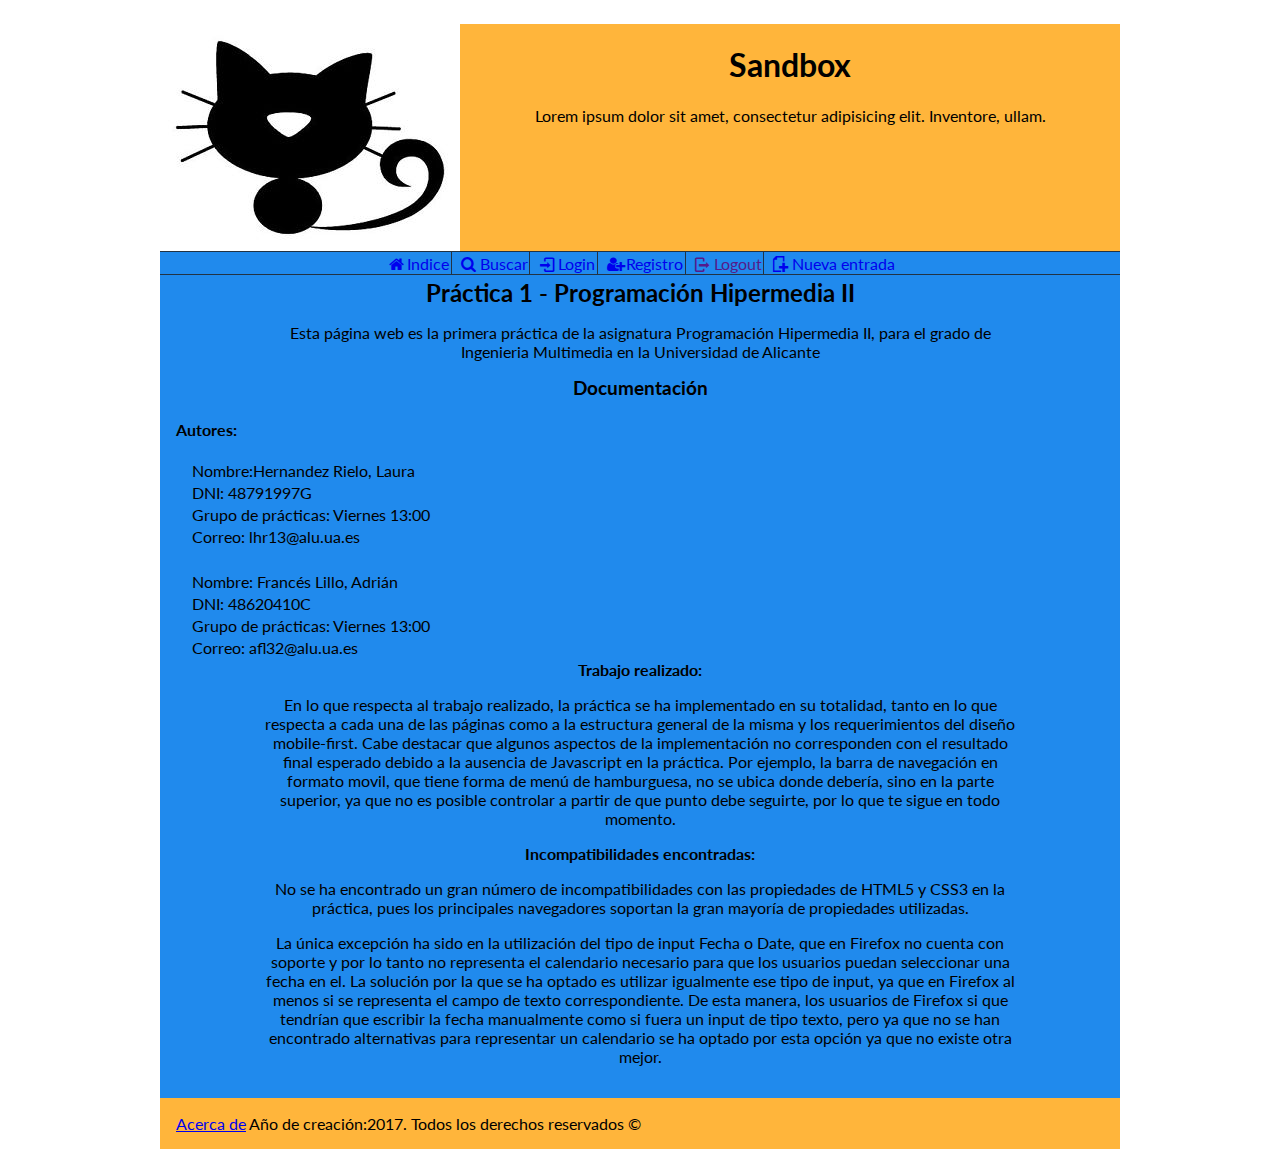
<file: html/acerca.html>
<!DOCTYPE html>
<html lang="es">
<head>
	<meta charset="UTF-8">
	<meta name="viewport" content="width=device-width, initial-scale=1" />	<link rel="stylesheet" href="../css/index.css">
	<link rel="stylesheet" href="../fontello/css/fontello.css">
	<title>Sandbox</title>
</head>
<body>
	<header>
		<img src="../resources/logo.jpg" alt="Logotipo">
		<div>
			<h1>Sandbox</h1>
			<p>Lorem ipsum dolor sit amet, consectetur adipisicing elit. Inventore, ullam.</p>
		</div>
	</header>
	<input type="checkbox" id="ckb-menu">
	<nav>
		<ul>
			<li><label for="ckb-menu"><span>&equiv;</span></label></li>
			<li><a href="index.html"><span class="icon-home"></span>Indice</a></li>
			<li><a href="buscar.html"><span class="icon-search"></span>Buscar</a></li>
			<li><a href="login.html"><span class="icon-login"></span>Login</a></li>
			<li><a href="registro.html"><span class="icon-user-plus"></span>Registro</a></li>
			<li><a href=""><span class="icon-logout"></span>Logout</a></li>
			<li><a href="nueva-entrada.html"><span class="icon-doc-new"></span>Nueva entrada</a></li>
		</ul>
	</nav>
	<main>
		<h2>Pr&aacute;ctica 1 - Programaci&oacute;n Hipermedia II</h2>
		<p>Esta p&aacute;gina web es la primera pr&aacute;ctica de la asignatura Programaci&oacute;n Hipermedia II, para el grado de Ingenieria Multimedia en la Universidad de Alicante</p>
		<article>
			<h3>Documentaci&oacute;n</h3>
			<div>
			<h4>Autores:</h4>
			<p>Nombre:Hernandez Rielo, Laura</p>
			<p>DNI: 48791997G</p>
			<p>Grupo de pr&aacute;cticas: Viernes 13:00</p>
			<p>Correo: lhr13@alu.ua.es</p>
			<br>
			<p>Nombre: Franc&eacute;s Lillo, Adri&aacute;n</p>
			<p>DNI: 48620410C</p>
			<p>Grupo de pr&aacute;cticas: Viernes 13:00</p>
			<p>Correo: afl32@alu.ua.es</p>
			</div>
			<h4>Trabajo realizado:</h4>
			<p>En lo que respecta al trabajo realizado, la pr&aacute;ctica se ha implementado en su totalidad, tanto en lo que respecta a cada una de las p&aacute;ginas como a la estructura general de la misma y los requerimientos del diseño mobile-first. Cabe destacar que algunos aspectos de la implementaci&oacute;n no corresponden con el resultado final esperado debido a la ausencia de Javascript en la pr&aacute;ctica. Por ejemplo, la barra de navegaci&oacute;n en formato movil, que tiene forma de men&uacute; de hamburguesa, no se ubica donde deber&iacute;a, sino en la parte superior, ya que no es posible controlar a partir de que punto debe seguirte, por lo que te sigue en todo momento.</p>
			<h4>Incompatibilidades encontradas:</h4>
			<p>No se ha encontrado un gran n&uacute;mero de incompatibilidades con las propiedades de HTML5 y CSS3 en la pr&aacute;ctica, pues los principales navegadores soportan la gran mayor&iacute;a de propiedades utilizadas.</p>
			<p>La &uacute;nica excepci&oacute;n ha sido en la utilizaci&oacute;n del tipo de input Fecha o Date, que en Firefox no cuenta con soporte y por lo tanto no representa el calendario necesario para que los usuarios puedan seleccionar una fecha en el. La soluci&oacute;n por la que se ha optado es utilizar igualmente ese tipo de input, ya que en Firefox al menos si se representa el campo de texto correspondiente. De esta manera, los usuarios de Firefox si que tendr&iacute;an que escribir la fecha manualmente como si fuera un input de tipo texto, pero ya que no se han encontrado alternativas para representar un calendario se ha optado por esta opci&oacute;n ya que no existe otra mejor.</p>
		</article>
	</main>
	<footer> 
		<a href="acerca.html">Acerca de</a>
		Año de creaci&oacute;n:2017. Todos los derechos reservados &copy;
	</footer>
</body>
</html>
</file>
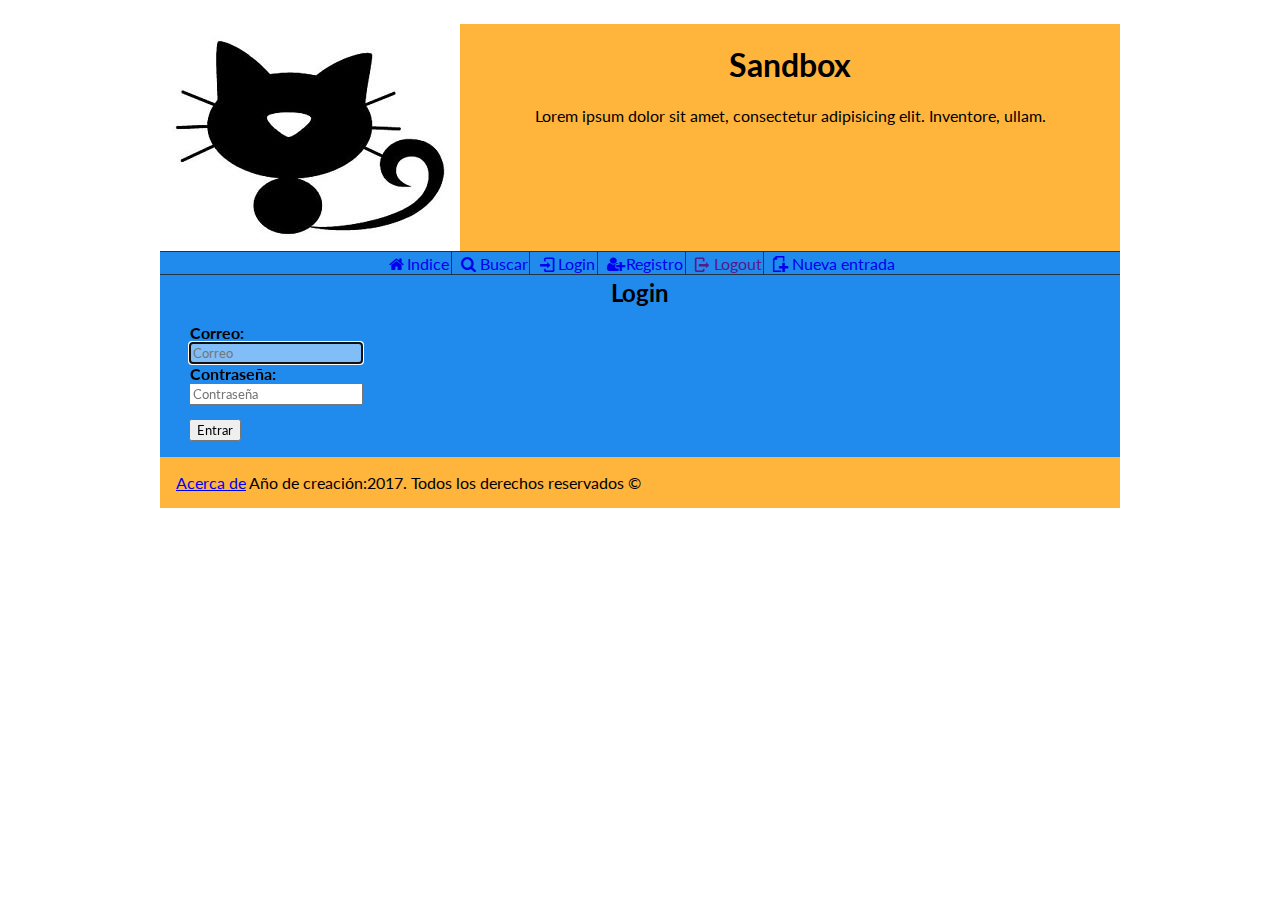
<file: html/login.html>
<!DOCTYPE html>
<html lang="es">
<head>
	<meta charset="UTF-8">
	<meta name="viewport" content="width=device-width, initial-scale=1" />	<link rel="stylesheet" href="../css/index.css">
	<link rel="stylesheet" href="../fontello/css/fontello.css">
	<title>Sandbox</title>
</head>
<body>

	<header>
		<img src="../resources/logo.jpg" alt="Logotipo">
		<div>
			<h1>Sandbox</h1>
			<p>Lorem ipsum dolor sit amet, consectetur adipisicing elit. Inventore, ullam.</p>
		</div>
	</header>
	<input type="checkbox" id="ckb-menu">
	<nav>
		<ul>
			<li><label for="ckb-menu"><span>&equiv;</span></label></li>
			<li><a href="index.html"><span class="icon-home"></span>Indice</a></li>
			<li><a href="buscar.html"><span class="icon-search"></span>Buscar</a></li>
			<li><a href="login.html"><span class="icon-login"></span>Login</a></li>
			<li><a href="registro.html"><span class="icon-user-plus"></span>Registro</a></li>
			<li><a href=""><span class="icon-logout"></span>Logout</a></li>
			<li><a href="nueva-entrada.html"><span class="icon-doc-new"></span>Nueva entrada</a></li>
		</ul>
	</nav>
	<main>
	 <h2>Login</h2>	
  
		<form>
  		  <label for="login"><b>Correo: </b></label>
   		  <input id="login" type="text" placeholder="Correo" autofocus required pattern="/^[^0-9]{1}[\S*][a-zA-Z0-9]+$/">
 		  <label for="pass" ><b>Contrase&ntilde;a: </b></label>
 		  <input id="pass" type="password" placeholder="Contrase&ntilde;a" required>  
  		  <input type="submit" value="Entrar">
		</form>

	</main>
	<footer> 
		<a href="acerca.html">Acerca de</a>
		Año de creaci&oacute;n:2017. Todos los derechos reservados &copy;
	</footer>
</body>
</html>
</file>
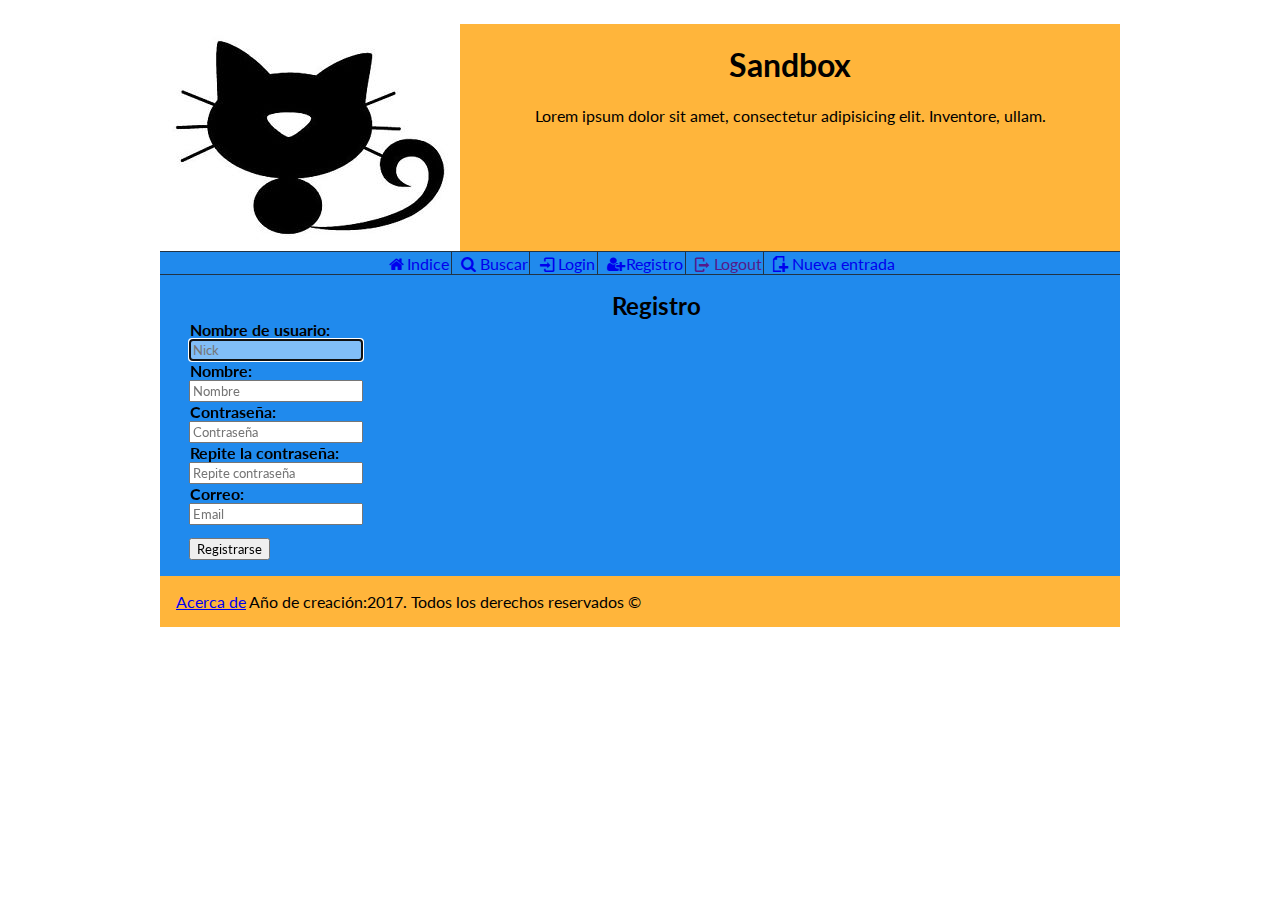
<file: html/registro.html>
<!DOCTYPE html>
<html lang="es">
<head>
     <meta charset="UTF-8">
     <meta name="viewport" content="width=device-width, initial-scale=1" />     <link rel="stylesheet" href="../css/index.css">
     <link rel="stylesheet" href="../fontello/css/fontello.css">
     <title>Sandbox</title>
</head>
<body>
     <header>
          <img src="../resources/logo.jpg" alt="Logotipo">
          <div>
               <h1>Sandbox</h1>
               <p>Lorem ipsum dolor sit amet, consectetur adipisicing elit. Inventore, ullam.</p>
          </div>
     </header>
     <input type="checkbox" id="ckb-menu">
     <nav>
          <ul>
               <li><label for="ckb-menu"><span>&equiv;</span></label></li>
               <li><a href="index.html"><span class="icon-home"></span>Indice</a></li>
               <li><a href="buscar.html"><span class="icon-search"></span>Buscar</a></li>
               <li><a href="login.html"><span class="icon-login"></span>Login</a></li>
               <li><a href="registro.html"><span class="icon-user-plus"></span>Registro</a></li>
               <li><a href=""><span class="icon-logout"></span>Logout</a></li>
               <li><a href="nueva-entrada.html"><span class="icon-doc-new"></span>Nueva entrada</a></li>
          </ul>
     </nav>
     <main>

          
<form>
     <h2>Registro</h2>

     <label for="nick"><b>Nombre de usuario:</b></label>
     <input type="text" name="Nick" autofocus required pattern="/^[^0-9]{1}[\S*][a-zA-Z0-9]+$/" id="nick" placeholder="Nick">
     <label for="nombre"><b>Nombre:</b></label>
     <input type="text" name="Name" required id="nombre" placeholder="Nombre">
     <label for="pass"><b>Contrase&ntilde;a:</b></label>
     <input type="password" name="Password"  required pattern="/^[^0-9]{1}[\S*][a-zA-Z0-9_\-\S*]+$/" id="pass" placeholder="Contraseña">
     <label for="pass2"><b>Repite la contrase&ntilde;a:</b></label>
     <input class="input-registro" type="password" name="Password2" required pattern="/^[^0-9]{1}[\S*][a-zA-Z0-9_\-\S*]+$/" id="pass2" placeholder="Repite contraseña">
     <label for="mail"><b>Correo:</b></label>
     <input class="input-registro" type="text" name="Mail" required id="mail" placeholder="Email">
     <input type="submit" value="Registrarse">
</form>
        

               
     </main>
     <footer> 
          <a href="acerca.html">Acerca de</a>
          Año de creaci&oacute;n:2017. Todos los derechos reservados &copy;
     </footer>
</body>
</html>
</file>
<file: css/index.css>
@import url('https://fonts.googleapis.com/css?family=Lato');
*{
	box-sizing: border-box;
	font-family: 'Lato', sans-serif;
}
.capa-fondo{
	background-color: rgba(255,255,255,.8);
	position:absolute;
	top:0;
	left:0;
	bottom:0;
	right:0;
}

.capa-frente{

	width:20em;
	border:.2em solid #234;
	padding:1em;
	position:fixed;
	top:5em;
	left:50%;
	transform:translateX(-50%);
	text-align: center;
	background-color: #ccc;
}
html{
	background-color: #fff;
	min-height:100%;
	position:relative;
}
body{
	min-width: 320px;
	max-width: 960px;
	background-color: #208AED;
	margin:0 auto;
	padding:0;
	min-height:100%;
	height:100%;
}
	body>header{
		background-color: #FFB53B;
		text-align: center;
		overflow: hidden;
		
		display: flex;
		flex-direction: column;
		justify-content: center;
		margin-top:1.5em;
	}
		body>header>img{
			align-self:center;
		}
		body>nav{
			max-height: 1.5em;
			overflow:hidden;
			border-top: .1em solid #234;
			border-bottom: .1em solid #234;
			transition: max-height 1s;
			position:fixed;
			top:0;
			z-index: 1;
			width:100%;
			background-color:#208AED;
		}
			body>nav>ul{
				list-style:none;
				margin:0;
				padding:0;
			}
				body>nav>ul>li{
					text-align: center;
					margin:.1em 0;
				}
				body>nav>ul>li>a{
					display:block;
				}
				body>nav>ul>li>button{
					display:block;
					background-color:#208AED;
					margin:0;
					border:0;
					color: blue;
				}
				body>nav>ul>li>button:hover{
					background-color:#6FD2F2;
					border-top:1px solid #234;
					border-bottom:1px solid #234;
					cursor:pointer;
				}
				body>nav>ul>li>a:hover{
					background-color:#6FD2F2;
					border-top:1px solid #234;
					border-bottom: 1px solid #234;
				}
				body>nav>ul>li:last-of-type{
					margin-bottom:.3em;
				}
				body>nav>ul>li:nth-of-type(1)>label>span{
					display:inline-block;
					transform:rotate(90deg);
					transition: transform .5s;
				}
					body>nav>ul>li>label{
						display:block;
						cursor:pointer;
					}
		#ckb-menu{
			display:none;
		}
		#ckb-menu:checked+nav{
			max-height: 10em;
		}
		#ckb-menu:checked+nav>ul>li:nth-of-type(1)>label>span{
			transform:rotate(180deg);
		}
		body>main{
			margin-top:.2em;
		}
			body>main>section>h2{
				margin-left:1em;
			}
			body>main>section:nth-of-type(1)>h2{
				display:block;
				width:100%;
				text-align:center;
			}
			body>main>section:nth-of-type(2)>h2{
				text-align:center;
				width:100%;
			}
			body>main>section:nth-of-type(1)>article{
				overflow:hidden;
				text-align:justify;
				padding:.5em;
				margin:0 auto;
				width:100%;
			}
				body>main>section:nth-of-type(1)>article>h2{
					text-align:center;
				}
				body>main>section:nth-of-type(1)>article>figure{
					position:relative;
					overflow:hidden;
					max-width:100%;
				}
				body>main>section:nth-of-type(1)>article>figure>img{
					max-width:100%;
					opacity:1;
					transition:opacity 1s;
					z-index: 1;
				}
				body>main>section:nth-of-type(1)>article>figure>figcaption{
					position:absolute;
					top:0;
					left:0;
					opacity:0;
					transition: opacity 1s;
					font-size: .8em;
					max-height:100%;
					z-index: 1;
					height:100%;
				}
				body>main>section:nth-of-type(1)>article>figure>figcaption>footer{
					position:absolute;
					bottom:0;
					left:0;
					opacity:0;
					transition: opacity 1s;
					font-size: .8em;
					z-index: 10;
					background-color: #fff;
					display:block;
					width:100%;
				}
				body>main>section:nth-of-type(1)>article>figure:hover>img{
					opacity:.3;
				}
				body>main>section:nth-of-type(1)>article>figure:hover>figcaption{
					opacity:1;
				}
				body>main>section:nth-of-type(1)>article>figure:hover>figcaption>footer{
					opacity:1;
				}				
				body>main>section:nth-of-type(1)>article>div>p{
					font-size: .6em;
				}
					body>main>section:nth-of-type(1)>article>h2>a{
						color:#000;
					}
				body>main>section:nth-of-type(1)>article>footer>p{
						display:inline-block;
						font-size: .6em;
				}
					body>main>section:nth-of-type(1)>article>footer>p:nth-of-type(2){
						float:right;
					}
				body>main>section:nth-of-type(1)>footer{
					display:block;
					width:100%;
				}
				body>main>section:nth-of-type(1)>footer>button:nth-of-type(1){
					margin-left: 1.3em;
				}
				body>main>section:nth-of-type(1)>footer>button{
					margin-top: .5em;
				}
				body>main>section:nth-of-type(1)>footer>p{
					margin: .3em 1.3em;
				}
			body>main>section:nth-of-type(2)>article{
				display:block;
				width:90%;
				padding: 0 1em;
			}
				body>main>section:nth-of-type(2)>article>h2{
					overflow:hidden;
					white-space:nowrap;
					text-overflow: ellipsis;
				}
				body>main>section:nth-of-type(2)>article>h3{
					overflow:hidden;
					white-space:nowrap;
					text-overflow: ellipsis;
				}
				body>main>section:nth-of-type(2)>article>h4{
					text-align:center;
				}
					body>main>section:nth-of-type(2)>article>h3>a{
						color:#000;
					}
				body>main>section:nth-of-type(2)>article>header>p{
					display:inline-block;
					font-size:.7em;
				}
					body>main>section:nth-of-type(2)>article>header>p:nth-of-type(2){
						float:right;
					}

	body>main>form{
		width:100%;
		margin:1em 0 0 1em;
	}
	body>main>form>h2{
		margin:0 auto;
		text-align:center;
	}
	body>main>form>input{
		margin-left:1em;
	}
	body>main>form>input:hover{
		background-color:#FFAF0A;
	}
	body>main>form>input:focus{
		background-color:#81BEF7;
	}
		body>main>form>div{
			margin-left: 1em;
		}
	body>main>form>label{
		display:block;
		margin-left:.9em;
	}
	body>main>form>input:last-child{
		display:block;
		margin-top:1em;
	}
		body>main>form>textarea{
			margin:.3em 0 .3em 1em;
			display:block;
			width:30em;
			height:5em;
		}
		body>main>form>textarea:hover{
			background-color:#FFAF0A;
		}
		body>main>form>textarea:focus{
			background-color:#81BEF7;
		}
		body>main>form>button{
			display:block;
			margin:1em 0 1em 1em;
		}
		body>main>form>img{
			margin:1em 0 0 1em;
		}
	body>footer{
		background-color:#FFB53B;
		padding: 1em 1em;
		margin-top: 1em;
	}

	body>main>h2{
		margin:0 auto;
		text-align: center;
	}
	body>main>p{
		text-align: center;
		text-justify:inter-word;
		padding:0 2em;
	}
	body>main>article>h3{
		margin:0 auto;
		text-align: center;
	}
	body>main>article>div>h4{
		margin-left:1em;
	}
	body>main>article>div>p{
		margin: .2em 0 .2em 2em;
	}
	body>main>article>h4{
		margin:0 auto;
		text-align: center;
	}
	body>main>article>p{
		text-align: center;
		text-justify: auto;
		padding:0 2em;
	}
	body>main>article{
		margin-bottom: 2em;
	}
	#entrada{
		margin:1em;
		border:1px solid #234;
	}
	#entrada>h2{
		margin:0 auto;
		text-align:center;
		margin-top:1em;
		display:block;
		width:100%;
	}
	#entrada>p{
		margin:.3em 6em;
		text-align: center;
		text-justify:auto;
	}
	#entrada>div{
		width:100%;
		margin-bottom:.3em;
	}
	#entrada>div>figure{
		display:inline-block;
		max-width:100%;
		vertical-align:top;
	}
	#entrada>div>figure>img{
		max-width:100%;
		position:relative;
		top:0;
	}
	#entrada>div>figure:nth-of-type(1){
		margin-left:3em;
	}
	#entrada>div>p{
		display:inline-block;
		font-size:.8em;
		margin-left:1em;
	}
	#entrada>div>p:last-child{
		float:right;
		margin-right:1em;
	}
	#entrada>footer{
		margin-left:1em;
		width:100%;
	}
	#entrada>h3{
		margin-left:1em;
	}
	body>main>section>h3{
		margin-left:2em;
	}

	/*SE SUPONE QUE ESTO ES PARA APARECER Y DESAPARECER LOS MENSAJES*/

#loginmsg{
	display: none;
	background-color: white;
   position: fixed;
    left: 100px;
    top: 150px;
	padding: 50px;
	width: 210px;
	z-index: 8;
	margin-right: 15px;
  animation-duration: 3s;
  animation-name: slidein;
  animation-iteration-count: infinite;
  position: absolute;
	top: 170px;

			-webkit-animation: fadein .5s; /* Safari, Chrome and Opera > 12.1 */
		-moz-animation: fadein .5s; /* Firefox < 16 */
		-ms-animation: fadein .5s; /* Internet Explorer */
		-o-animation: fadein .5s; /* Opera < 12.1 */
		animation: fadein .5s;

}

	@keyframes fadein {
		from { opacity: 0; }
		to   { opacity: 1; }
	}



#msglogin, #msgpwd{
	display: none;
	background-color: red;
}

#logindisponible{
	display: none;
	background-color: green;
}

	/*PERO NO FUNCIONA JAJAJAJA*/

@media all and (min-width:480px){
		body>header{
			flex-direction: row;
			justify-content: space-between;
		}
		body>header>div{
			flex-grow: 2;
		}
		main>section{
			display:flex;
			flex-wrap: wrap;
		}
			body>main>section:nth-of-type(1)>article{
				width:46%;
				display:flex;
				flex-direction: column;
				border:1px solid #234;
				margin-top: .1em;
			}
		body>nav{
			position:static;
		}
			body>nav>ul{
				overflow:hidden;
				text-align:center;
				font-size:.8em;
			}
			body>nav>ul>li:first-of-type{
				display:none;
			}
			body>nav>ul>li{
				display:inline-block;
				padding:0;
				border-right: .1em solid #234;
				margin:0;
			}
			body>nav>ul>li:last-of-type{
				border-right: 0;
			}
			body>nav>ul>li>button:hover{
				border:0;
			}
			body>nav>ul>li>a:hover{
				border:0;
			}
			body>nav>ul>li>button{
				padding:.1em;
				text-decoration: none;
			}
			body>nav>ul>li>a{
				padding:.1em;
				text-decoration:none;
			}
			body>main>section:nth-of-type(2)>article{
				border:1px solid #234;
				margin:0 auto;
				padding:0 1em;
			}
			body>main>section:nth-of-type(2){
				margin-top: 1em;
			}
				body>main>section:nth-of-type(2)>article>header>p{
					font-size:.8em;
				}
			#entrada>div>figure{
				max-width: 20%;
			}
			
}

@media all and (min-width:740px){
			body>main>section:nth-of-type(1)>article{
				width:30%;
			}
			body>nav>ul{
				font-size:1em;
			}
				body>main>section:nth-of-type(2)>article>header>p{
					font-size:.9em;
				}
			body>main>p{
				padding: 0 6em;
			}
			body>main>article>p{
				padding: 0 6em;
			}
}
</file>
<file: fontello/css/fontello.css>
@font-face {
  font-family: 'fontello';
  src: url('../font/fontello.eot?33614699');
  src: url('../font/fontello.eot?33614699#iefix') format('embedded-opentype'),
       url('../font/fontello.woff2?33614699') format('woff2'),
       url('../font/fontello.woff?33614699') format('woff'),
       url('../font/fontello.ttf?33614699') format('truetype'),
       url('../font/fontello.svg?33614699#fontello') format('svg');
  font-weight: normal;
  font-style: normal;
}
/* Chrome hack: SVG is rendered more smooth in Windozze. 100% magic, uncomment if you need it. */
/* Note, that will break hinting! In other OS-es font will be not as sharp as it could be */
/*
@media screen and (-webkit-min-device-pixel-ratio:0) {
  @font-face {
    font-family: 'fontello';
    src: url('../font/fontello.svg?33614699#fontello') format('svg');
  }
}
*/
 
 [class^="icon-"]:before, [class*=" icon-"]:before {
  font-family: "fontello";
  font-style: normal;
  font-weight: normal;
  speak: none;
 
  display: inline-block;
  text-decoration: inherit;
  width: 1em;
  margin-right: .2em;
  text-align: center;
  /* opacity: .8; */
 
  /* For safety - reset parent styles, that can break glyph codes*/
  font-variant: normal;
  text-transform: none;
 
  /* fix buttons height, for twitter bootstrap */
  line-height: 1em;
 
  /* Animation center compensation - margins should be symmetric */
  /* remove if not needed */
  margin-left: .2em;
 
  /* you can be more comfortable with increased icons size */
  /* font-size: 120%; */
 
  /* Font smoothing. That was taken from TWBS */
  -webkit-font-smoothing: antialiased;
  -moz-osx-font-smoothing: grayscale;
 
  /* Uncomment for 3D effect */
  /* text-shadow: 1px 1px 1px rgba(127, 127, 127, 0.3); */
}
 
.icon-home:before { content: '\e800'; } /* '' */
.icon-search:before { content: '\e801'; } /* '' */
.icon-login:before { content: '\e802'; } /* '' */
.icon-logout:before { content: '\e803'; } /* '' */
.icon-doc-new:before { content: '\e804'; } /* '' */
.icon-user-plus:before { content: '\f234'; } /* '' */
</file>
<file: fontello/css/fontello-ie7.css>
[class^="icon-"], [class*=" icon-"] {
  font-family: 'fontello';
  font-style: normal;
  font-weight: normal;
 
  /* fix buttons height */
  line-height: 1em;
 
  /* you can be more comfortable with increased icons size */
  /* font-size: 120%; */
}
 
.icon-home { *zoom: expression( this.runtimeStyle['zoom'] = '1', this.innerHTML = '&#xe800;&nbsp;'); }
.icon-search { *zoom: expression( this.runtimeStyle['zoom'] = '1', this.innerHTML = '&#xe801;&nbsp;'); }
.icon-login { *zoom: expression( this.runtimeStyle['zoom'] = '1', this.innerHTML = '&#xe802;&nbsp;'); }
.icon-logout { *zoom: expression( this.runtimeStyle['zoom'] = '1', this.innerHTML = '&#xe803;&nbsp;'); }
.icon-doc-new { *zoom: expression( this.runtimeStyle['zoom'] = '1', this.innerHTML = '&#xe804;&nbsp;'); }
.icon-user-plus { *zoom: expression( this.runtimeStyle['zoom'] = '1', this.innerHTML = '&#xf234;&nbsp;'); }
</file>
<file: fontello/css/animation.css>
/*
   Animation example, for spinners
*/
.animate-spin {
  -moz-animation: spin 2s infinite linear;
  -o-animation: spin 2s infinite linear;
  -webkit-animation: spin 2s infinite linear;
  animation: spin 2s infinite linear;
  display: inline-block;
}
@-moz-keyframes spin {
  0% {
    -moz-transform: rotate(0deg);
    -o-transform: rotate(0deg);
    -webkit-transform: rotate(0deg);
    transform: rotate(0deg);
  }

  100% {
    -moz-transform: rotate(359deg);
    -o-transform: rotate(359deg);
    -webkit-transform: rotate(359deg);
    transform: rotate(359deg);
  }
}
@-webkit-keyframes spin {
  0% {
    -moz-transform: rotate(0deg);
    -o-transform: rotate(0deg);
    -webkit-transform: rotate(0deg);
    transform: rotate(0deg);
  }

  100% {
    -moz-transform: rotate(359deg);
    -o-transform: rotate(359deg);
    -webkit-transform: rotate(359deg);
    transform: rotate(359deg);
  }
}
@-o-keyframes spin {
  0% {
    -moz-transform: rotate(0deg);
    -o-transform: rotate(0deg);
    -webkit-transform: rotate(0deg);
    transform: rotate(0deg);
  }

  100% {
    -moz-transform: rotate(359deg);
    -o-transform: rotate(359deg);
    -webkit-transform: rotate(359deg);
    transform: rotate(359deg);
  }
}
@-ms-keyframes spin {
  0% {
    -moz-transform: rotate(0deg);
    -o-transform: rotate(0deg);
    -webkit-transform: rotate(0deg);
    transform: rotate(0deg);
  }

  100% {
    -moz-transform: rotate(359deg);
    -o-transform: rotate(359deg);
    -webkit-transform: rotate(359deg);
    transform: rotate(359deg);
  }
}
@keyframes spin {
  0% {
    -moz-transform: rotate(0deg);
    -o-transform: rotate(0deg);
    -webkit-transform: rotate(0deg);
    transform: rotate(0deg);
  }

  100% {
    -moz-transform: rotate(359deg);
    -o-transform: rotate(359deg);
    -webkit-transform: rotate(359deg);
    transform: rotate(359deg);
  }
}
</file>
